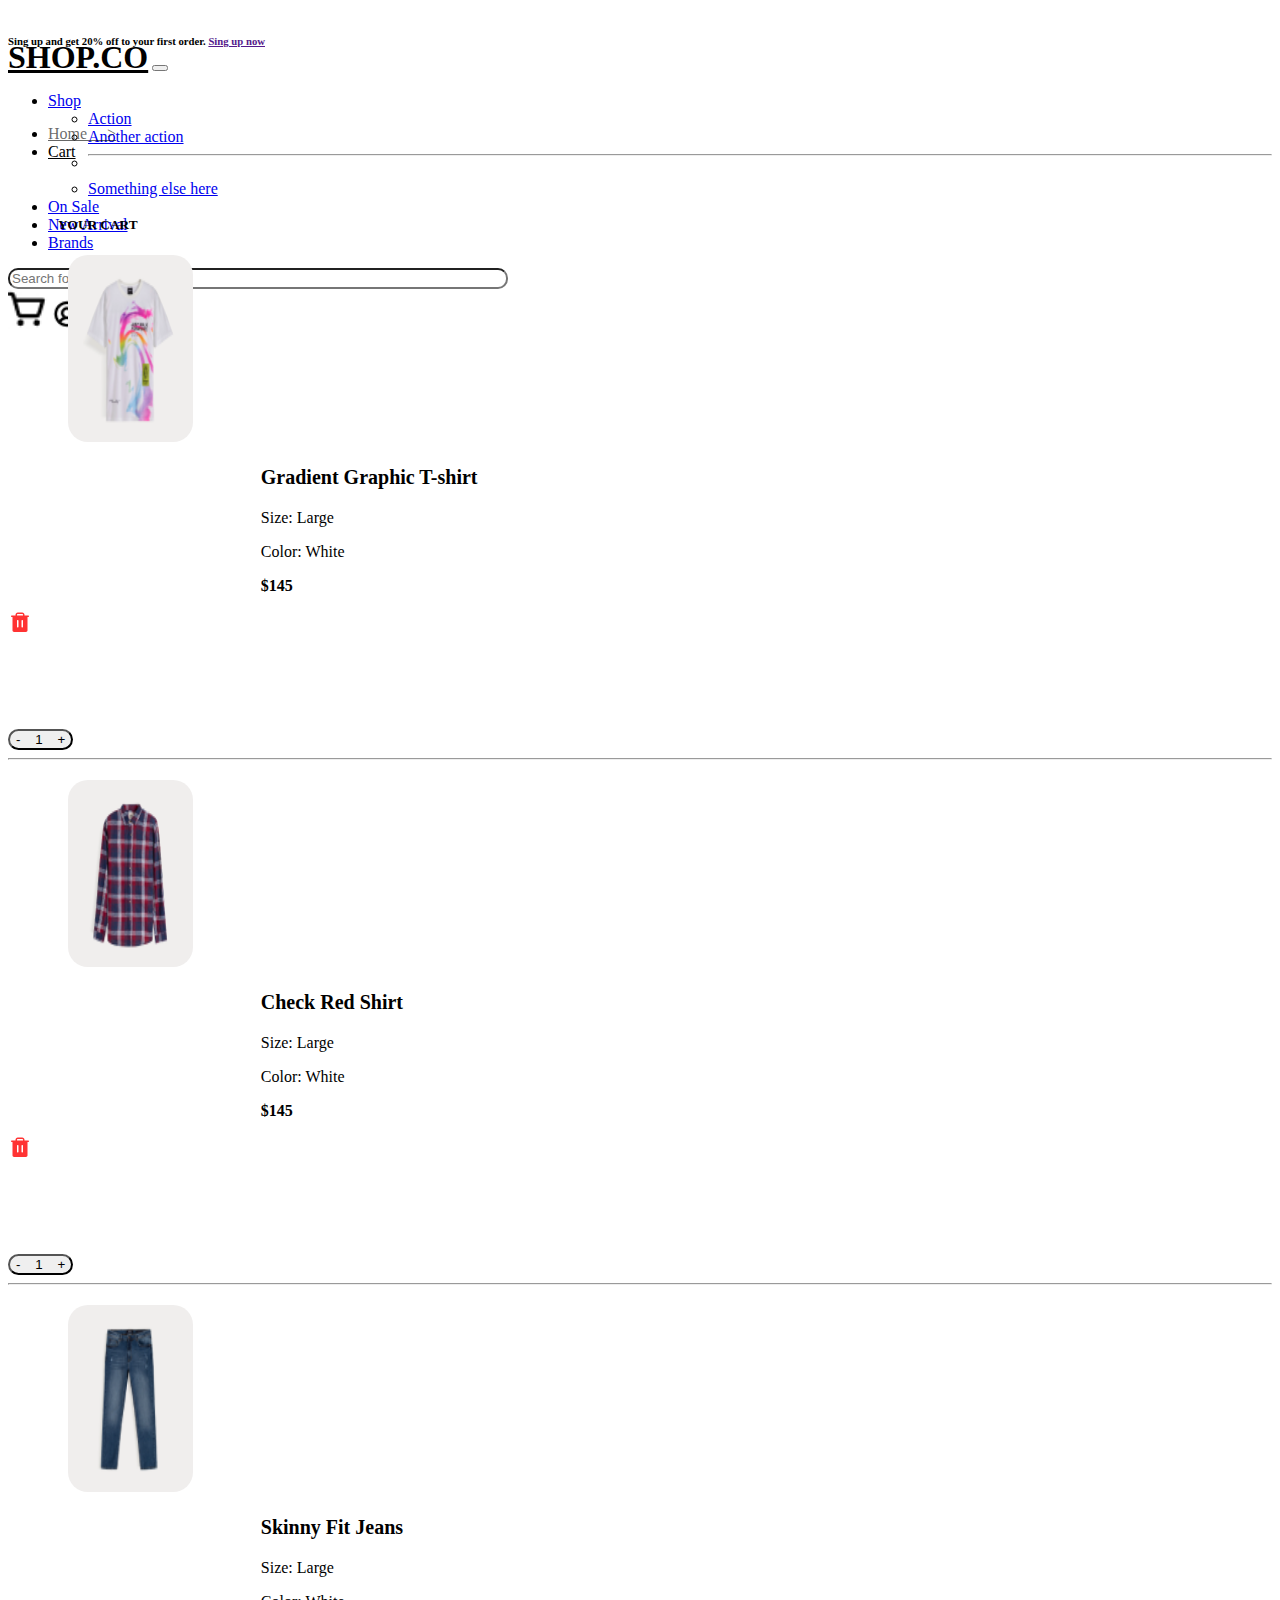
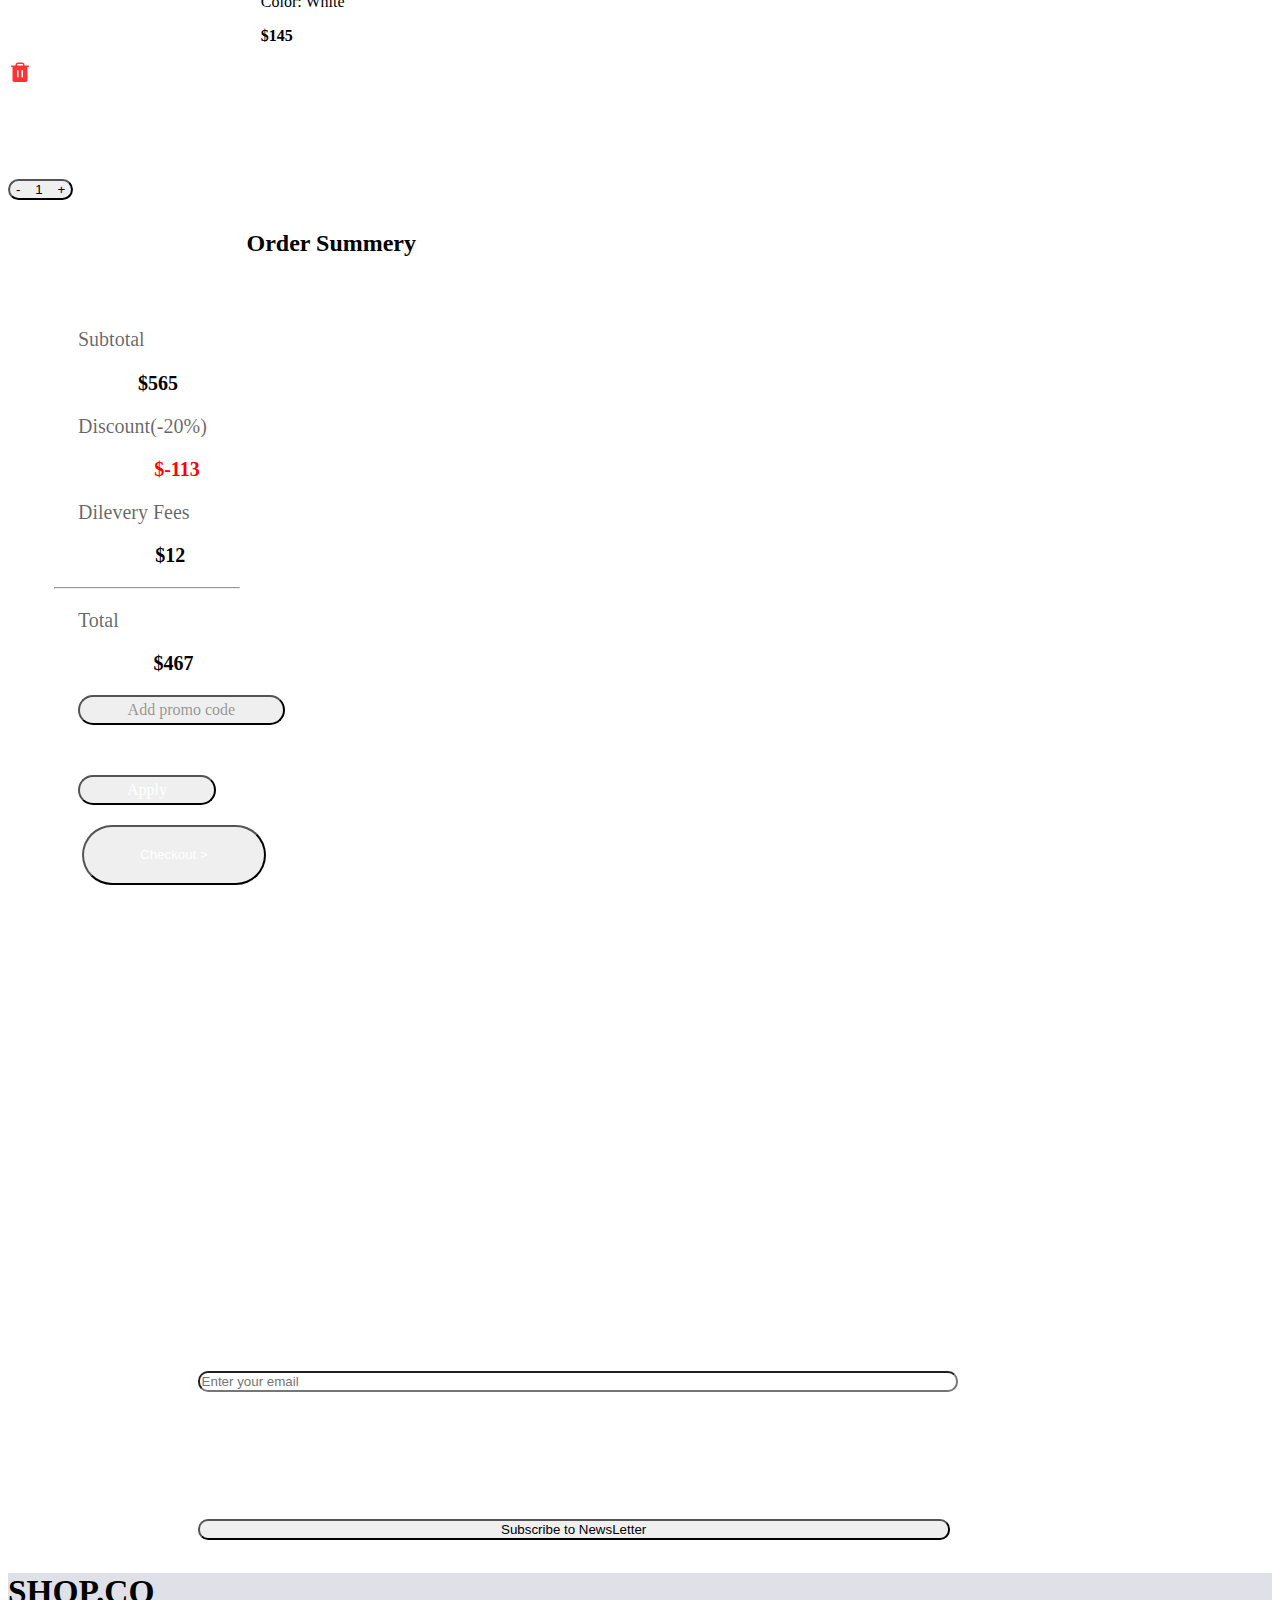
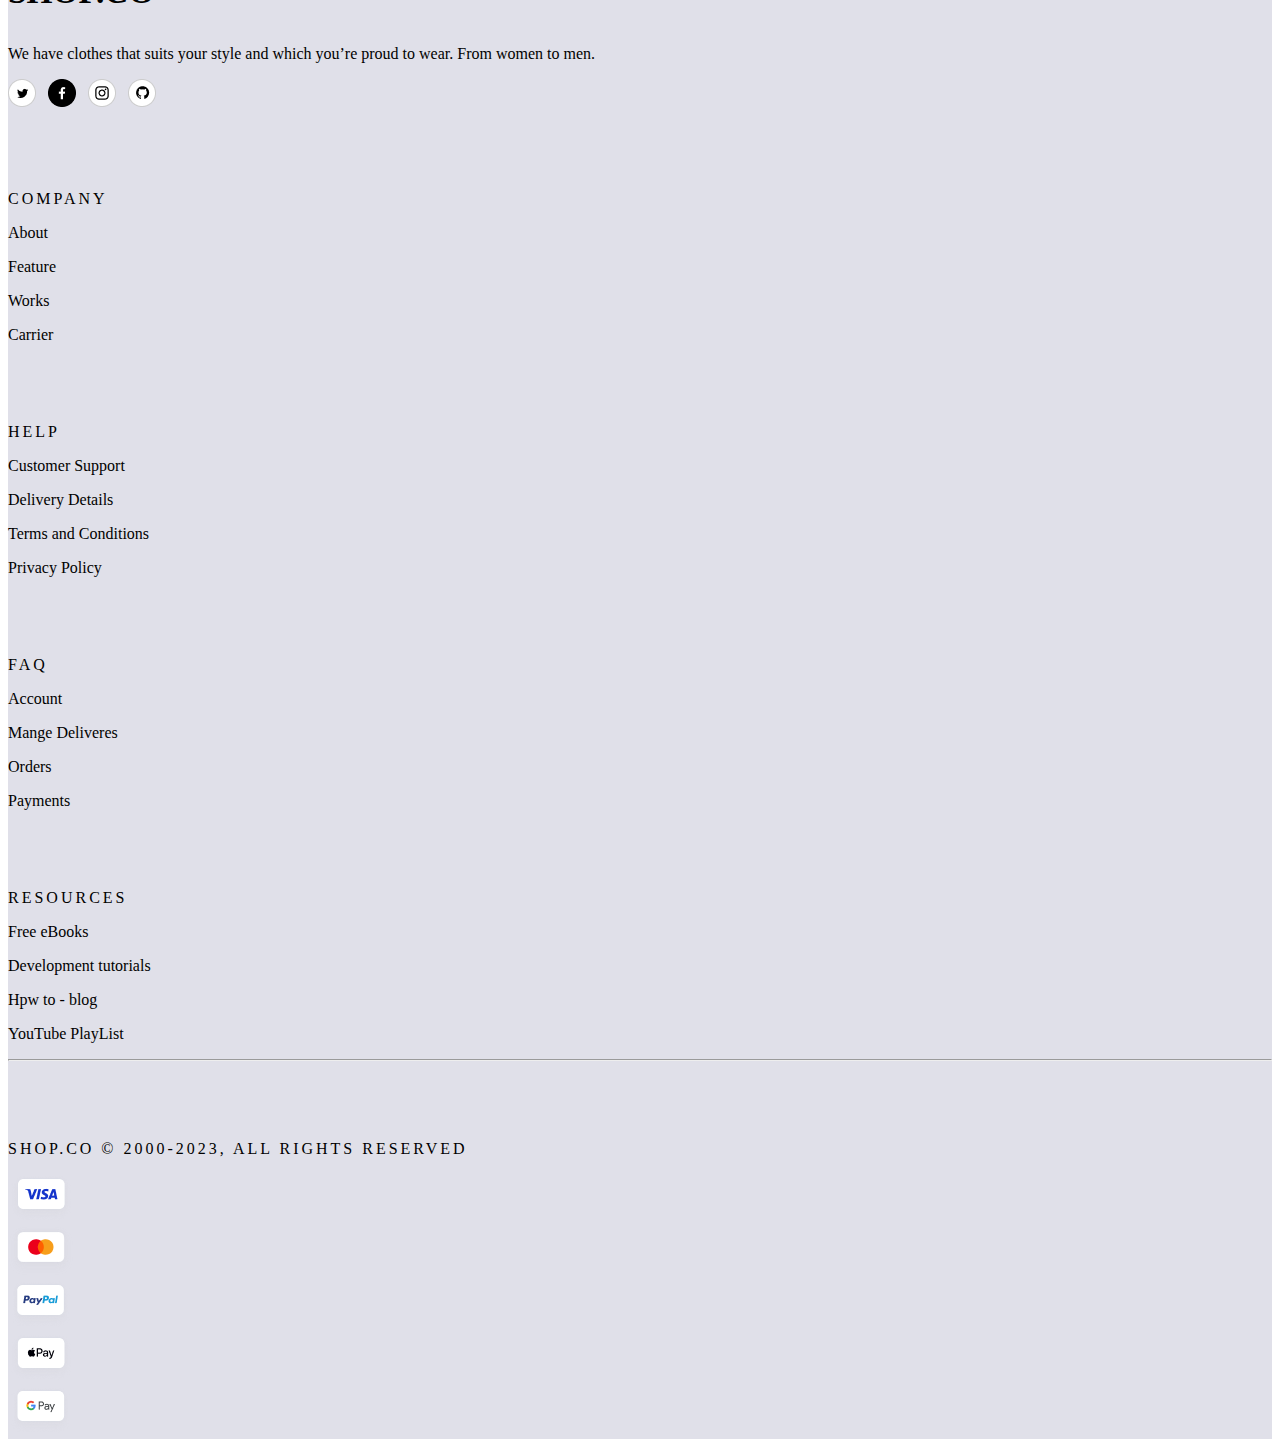
<file: Cart/cart.html>
<!DOCTYPE html>
<html lang="en">
<head>
    <meta charset="UTF-8">
    <meta name="viewport" content="width=device-width, initial-scale=1.0">
    <title>Cart Page</title>
    <link href="https://cdn.jsdelivr.net/npm/bootstrap@5.3.1/dist/css/bootstrap.min.css" rel="stylesheet" integrity="sha384-4bw+/aepP/YC94hEpVNVgiZdgIC5+VKNBQNGCHeKRQN+PtmoHDEXuppvnDJzQIu9" crossorigin="anonymous">
<link href="/home/home.css" rel="stylesheet">
</head>
<body class="container-fluid">
    <div class="row text-center bg-dark text-light singup ">
        <div class="col-lg-12 text-center bg-dark text-light singup">
             <h6>Sing up and get 20% off to your first order. <a href="">Sing up now</a></h6>
         </div>
  </div>

  <nav class="navbar navbar-expand-sm navbar-light bg-light">
            
    <a class="navbar-brand shopcss" href="#"><b>SHOP.CO</b></a>
    <button class="navbar-toggler" type="button" data-bs-toggle="collapse" data-bs-target="#navbarSupportedContent" aria-controls="navbarSupportedContent" aria-expanded="false" aria-label="Toggle navigation">
        <span class="navbar-toggler-icon"></span>
    </button>
    <div class="collapse navbar-collapse" id="navbarSupportedContent">
        <ul class="navbar-nav me-auto mb-2 mb-lg-0">
            <li class="nav-item dropdown">
                <a class="nav-link dropdown-toggle" href="#" role="button" data-bs-toggle="dropdown" aria-expanded="false">
                    Shop
                </a>
                <ul class="dropdown-menu">
                    <li><a class="dropdown-item" href="#">Action</a></li>
                    <li><a class="dropdown-item" href="#">Another action</a></li>
                    <li><hr class="dropdown-divider"></li>
                    <li><a class="dropdown-item" href="#">Something else here</a></li>
                </ul>
            </li>
            <li class="nav-item">
                <a class="nav-link " aria-current="page" href="#">On Sale</a>
                
            </li>
            <li class="nav-item">
                <a class="nav-link" href="#">New Arrival</a>
            </li>
            <li class="nav-item">
                <a class="nav-link" href="#">Brands</a>
            </li>

           
        </ul>
        <form class="d-flex" role="search">
            <input class="form-control me-2 search" type="search" placeholder="Search for product" aria-label="Search ">
        </form>
        <img src="/icons/basket.jpg" class="basket img-fluid"  alt="image">
        <img src="/icons/login.jpg" class="login img-fluid"  alt="image">
    </div>

    

</nav>

<nav class="navbar navbar-expand-lg navbar-light ">
    
   
    <div class="collapse navbar-collapse" id="navbarNav">
      <ul class="navbar-nav">
        
        <li class="nav-item">
          <a class="nav-link" href="#" style="color: rgba(0, 0, 0, 0.60);
         
          font-family: Satoshi;
          font-size: 16px;
          font-style: normal;
          font-weight: 400;
          line-height: normal;">Home &nbsp;&nbsp;&nbsp; ></a>
        </li>
        <li class="nav-item">
          <a class="nav-link" href="#" style="color: #000;
          font-family: Satoshi;
          font-size: 16px;
          font-style: normal;
          font-weight: 400;
          line-height: normal;">Cart</a>
        </li>
        
      </ul>
    </div>
  </nav>
<div>
<h5><p class="cart b-dark" style="margin-top:1%; padding-left: 50px;"><b>YOUR CART</b></p></h5>
</div>


<div class="container-fluid" >
    <div class="row">

<div class="col-md-6  border border-primery"  >
    <div class="row">
<div class="col-md-2">
<img src="/Cart/images/gradient.png"  style="width: 125px;
height: 187px; margin-left: 60px; border-radius: 20px; ">

</div>
<div class="col-md-8" style="padding-left:20%;">
    <p style="color: #000;

    font-family: Satoshi;
    font-size: 20px;
    font-style: normal;
    font-weight: 700;
    line-height: normal;">Gradient Graphic T-shirt</p>
    <p> Size: Large</p>
    <p>Color: White</p>
    <p><b>$145</b></p>

</div>

<div class="col-md-2 ">
    <IMG src="/Cart/logo/Frame (3).svg">
        <br>
        <br>
        <br><br><br>
        <br>
        <button style="border-radius: 20px;">-&nbsp;&nbsp;&nbsp; 1 &nbsp;&nbsp;&nbsp;+</button>
    </div>
<hr>

</div>

<div class="row" style="margin-top: 20px;">
    <div class="col-md-2">
    <img src="/Cart/images/check.png"  style="width: 125px;
    height: 187px; margin-left: 60px; border-radius: 20px;">
    
    </div>
    <div class="col-md-8" style="padding-left:20%;">
        <p style="color: #000;
    
        font-family: Satoshi;
        font-size: 20px;
        font-style: normal;
        font-weight: 700;
        line-height: normal; ">Check Red Shirt</p>
        <p> Size: Large</p>
        <p>Color: White</p>
        <p><b>$145</b></p>
    
    </div>
    
    <div class="col-md-2 ">
        <IMG src="/Cart/logo/Frame (3).svg" style="">
            <br>
            <br>
            <br><br><br>
            <br>
            <button style="border-radius: 20px;">-&nbsp;&nbsp;&nbsp; 1 &nbsp;&nbsp;&nbsp;+</button>
            
        </div>

    <hr>
</div>
    <div class="row" style="margin-top: 20px;">
        <div class="col-md-2">
        <img src="/Cart/images/jeans.png"  style="width: 125px;
        height: 187px; margin-left: 60px; border-radius: 20px;">
        
        </div>
        <div class="col-md-8" style="padding-left:20%;">
            <p style="color: #000;
        
            font-family: Satoshi;
            font-size: 20px;
            font-style: normal;
            font-weight: 700;
            line-height: normal;">Skinny Fit Jeans </p>
            <p> Size: Large</p>
            <p>Color: White</p>
            <p><b>$145</b></p>
        
        </div>
        
        <div class="col-md-2 ">
            <IMG src="/Cart/logo/Frame (3).svg" style="margin-right:30%;">
                <br>
                <br>
                <br><br><br>
                <br>
                <button style="border-radius: 20px;">-&nbsp;&nbsp;&nbsp; 1 &nbsp;&nbsp;&nbsp;+</button>
            </div>
</div>


</div>

<!-- <div class="col-md-6">
    <div class="row">
    <div class="col-md-6">
        <div class="row">
    <p style="margin-left: 30%; margin-top:10px ; color: #000;
    font-family: Satoshi;
    font-size: 24px;
    font-style: normal;
    font-weight: 700;
    line-height: normal;">Order Summery</p>
    

    <p style="color: rgba(0, 0, 0, 0.60);
    font-family: Satoshi;
    font-size: 20px;
    font-style: normal;
    font-weight: 400;
    line-height: normal; margin-left: 40px;" >Subtotal &nbsp;&nbsp;&nbsp;&nbsp;&nbsp;&nbsp;&nbsp;&nbsp;&nbsp;&nbsp;&nbsp;&nbsp;&nbsp;&nbsp;&nbsp;&nbsp;&nbsp;&nbsp; $250 </p>

    
        </div>
    </div>
    <hr>
</div>



</div> -->
<div class="col-md-6  border border-primery"  style="display: flex;
width: 715px;
padding: 20px 24px;
flex-direction: column;
align-items: flex-start;
gap: 24px;"  >
    <p style="margin-left: 30%; margin-top:10px ; color: #000;
    font-family: Satoshi;
    font-size: 24px;
    font-style: normal; 
    font-weight: 700;
    line-height: normal;">Order Summery</p> 
    

    <div class="row">
<div class="col-md-6">
<p  style="color: rgba(0, 0, 0, 0.60);

font-family: Satoshi;
font-size: 20px;
font-style: normal;
font-weight: 400;
line-height: normal; margin-left: 20%; margin-top: 10%;">Subtotal</p>

</div>
<div class="col-md-6" style="padding-left:10%;">
   
    <p style="color: #000;

    text-align: right;
    font-family: Satoshi;
    font-size: 20px;
    font-style: normal;
    font-weight: 700;
    line-height: normal; margin-right: 40.5%; margin-top: 10%; "  >$565</p>
   
</div>

<div class="row">
    <div class="col-md-6">
    <p  style="color: rgba(0, 0, 0, 0.60);
    
    font-family: Satoshi;
    font-size: 20px;
    font-style: normal;
    font-weight: 400;
    line-height: normal; margin-left: 20%;">Discount(-20%)</p>
    
    </div>
    <div class="col-md-6" style="padding-left:10%;">
       
        <p style="color: #000;
    
        text-align: right;
        font-family: Satoshi;
        font-size: 20px;
        font-style: normal;
        font-weight: 700;
        line-height: normal; margin-right: 30%; color: red; " >$-113</p>
       
    </div>



</div>
<div class="row">
    <div class="col-md-6">
    <p  style="color: rgba(0, 0, 0, 0.60);
    
    font-family: Satoshi;
    font-size: 20px;
    font-style: normal;
    font-weight: 400;
    line-height: normal; margin-left: 20%;">Dilevery Fees</p>
    
    </div>
    <div class="col-md-6" style="padding-left:10%;">
       
        <p style="color: #000;
    
        text-align: right;
        font-family: Satoshi;
        font-size: 20px;
        font-style: normal;
        font-weight: 700;
        line-height: normal; margin-right:37%; " > $12</p>
</div>
</div>
<hr width="80%">
<div class="row">
    <div class="col-md-6">
    <p  style="color: rgba(0, 0, 0, 0.60);
    
    font-family: Satoshi;
    font-size: 20px;
    font-style: normal;
    font-weight: 400;
    line-height: normal; margin-left: 20%;">Total</p>
    
    </div>
    <div class="col-md-6" style="padding-left:10%;">
       
        <p style="color: #000;
    
        text-align: right;
        font-family: Satoshi;
        font-size: 20px;
        font-style: normal;
        font-weight: 700;
        line-height: normal; margin-right:33%; " >$467</p>
</div>
</div>


<div class="row">
    <div class="col-md-6">
        <button style="color: rgba(0, 0, 0, 0.40);
        font-family: Satoshi;
        font-size: 16px;
        font-style: normal;
        font-weight: 400;
        line-height: normal;margin-left: 20%; border-radius: 20px; width: 90%; height:30px  ; margin-bottom: 50px;">Add promo code</button>

    
    </div>
    <div class="col-md-6">
       <button style="color: #FFF;

       font-family: Satoshi;
       font-size: 16px;
       font-style: normal;
       font-weight: 500;
       line-height: normal; margin-left:20%; width: 60%; border-radius: 20px; height:30px ; " class="bg-dark" >Apply</button>
       
</div>
</div>
<button class="bg-dark " style="border-radius: 62px;
color: #FFF;
height: 60px;
padding: 16px 54px;
justify-content: center;
align-items: center;
gap: 12px;
flex-shrink: 0;
align-self: stretch;margin-top: 20Px  ; width: 80%; margin-left: 50px; ">Checkout > </button>
<div>
</div></div>
</div>
</div>

<div class="container mt-5">
    <div class="row bg-dark" style="border-radius: 10px;">
        <div class="col-md-6" >
            <p class="uptodate">STAY UP TO DATE ABOUT OUR LATEST OFFER</p>
        </div>
    
        <div class="col-md-6">
            <div class="row emailrow" >
              <input type="email" placeholder="Enter your email" class="input">
            </div>
    
            <div class="row emailrow">
              <button class="input">Subscribe to NewsLetter</button>
            </div>
        </div>
    </div>
    </div>
    <div class="container-fluid">
    
        <div class="row footer">
    
          <div class="col-md-2 offset-md-1">
             <p class="shp">SHOP.CO</p>
             <p>We have clothes that suits your style and which you’re proud to wear. From women to men.</p>
             <img src="/logos__/Social.png" alt="check your network">
          </div>
    
          <div class="col-md-2">
            <p class="comp">COMPANY</p>
            <p>About</p>
            <p>Feature</p>
            <p>Works</p>
            <p>Carrier</p>
          </div>
    
          <div class="col-md-2">
            <p class="comp">HELP</p>
            <p>Customer Support</p>
            <p>Delivery Details</p>
            <p>Terms and Conditions</p>
            <p>Privacy Policy</p>
          </div>
    
          <div class="col-md-2">
            <p class="comp">FAQ</p>
            <p>Account</p>
            <p>Mange Deliveres</p>
            <p>Orders</p>
            <p>Payments</p>
          </div>
    
          <div class="col-md-2">
            <p class="comp">RESOURCES</p>
            <p>Free eBooks</p>
            <p>Development tutorials </p>
            <p>Hpw to - blog</p>
            <p>YouTube PlayList</p>
          </div>
           <hr>
          <div class="row">
            <div class="col-md-5 offset-md-1">
                <p class="comp">Shop.co © 2000-2023, All Rights Reserved</p>
            </div>
    
            <div class="col-md-4 offset-md-2">
              <div class="row">
    
                <div class="col-md-2">
                  <img src="/logos__/visa.png" alt="check your network">
                </div>
    
                <div class="col-md-2">
                    <img src="/logos__/master.svg" alt="check your network">
                  </div>
    
                  <div class="col-md-2">
                    <img src="/logos__/paypal.png" alt="check your network">
                  </div>
    
                  <div class="col-md-2">
                    <img src="/logos__/applepay.png" alt="check your network">
                  </div>
    
                  <div class="col-md-2">
                    <img src="/logos__/gpay.png" alt="check your network">
                  </div>
              </div>
            </div>
          </div>
    
        </div>
    
       
    </div>
</body>
</html>
</file>
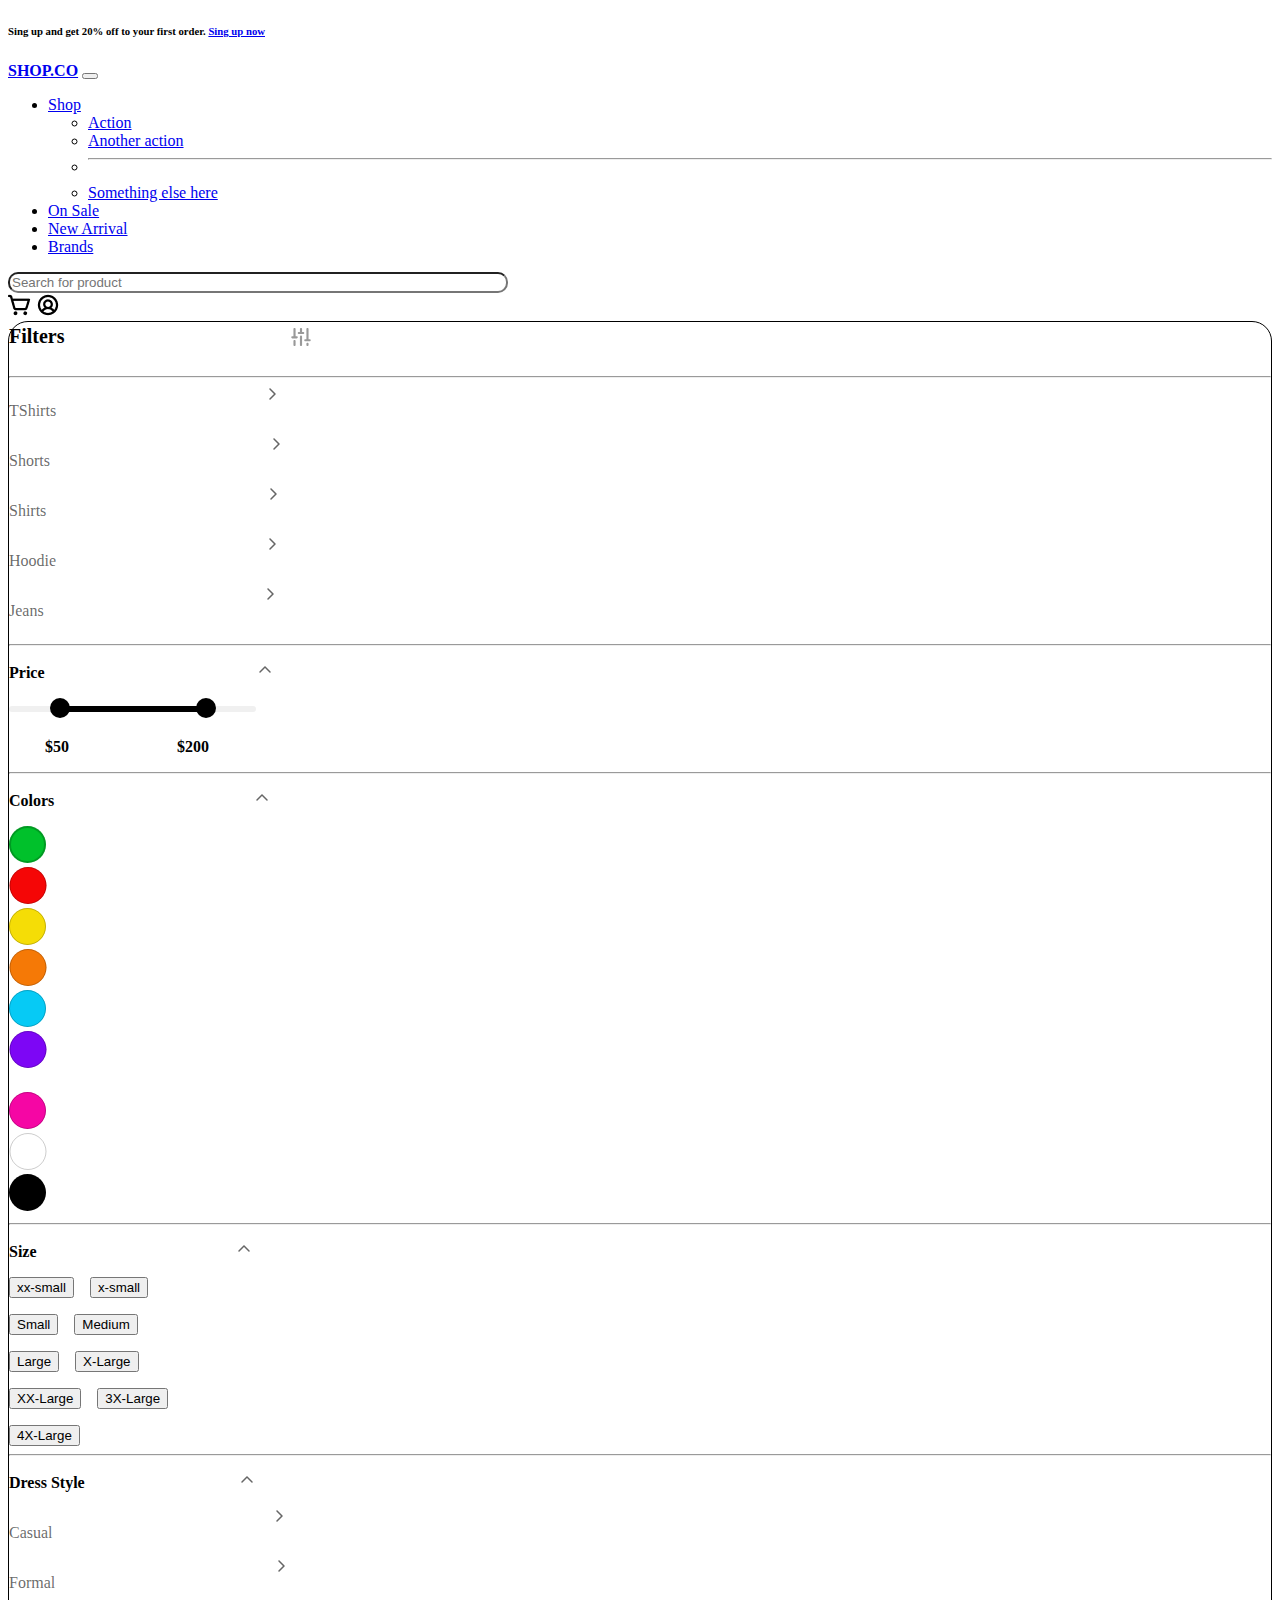
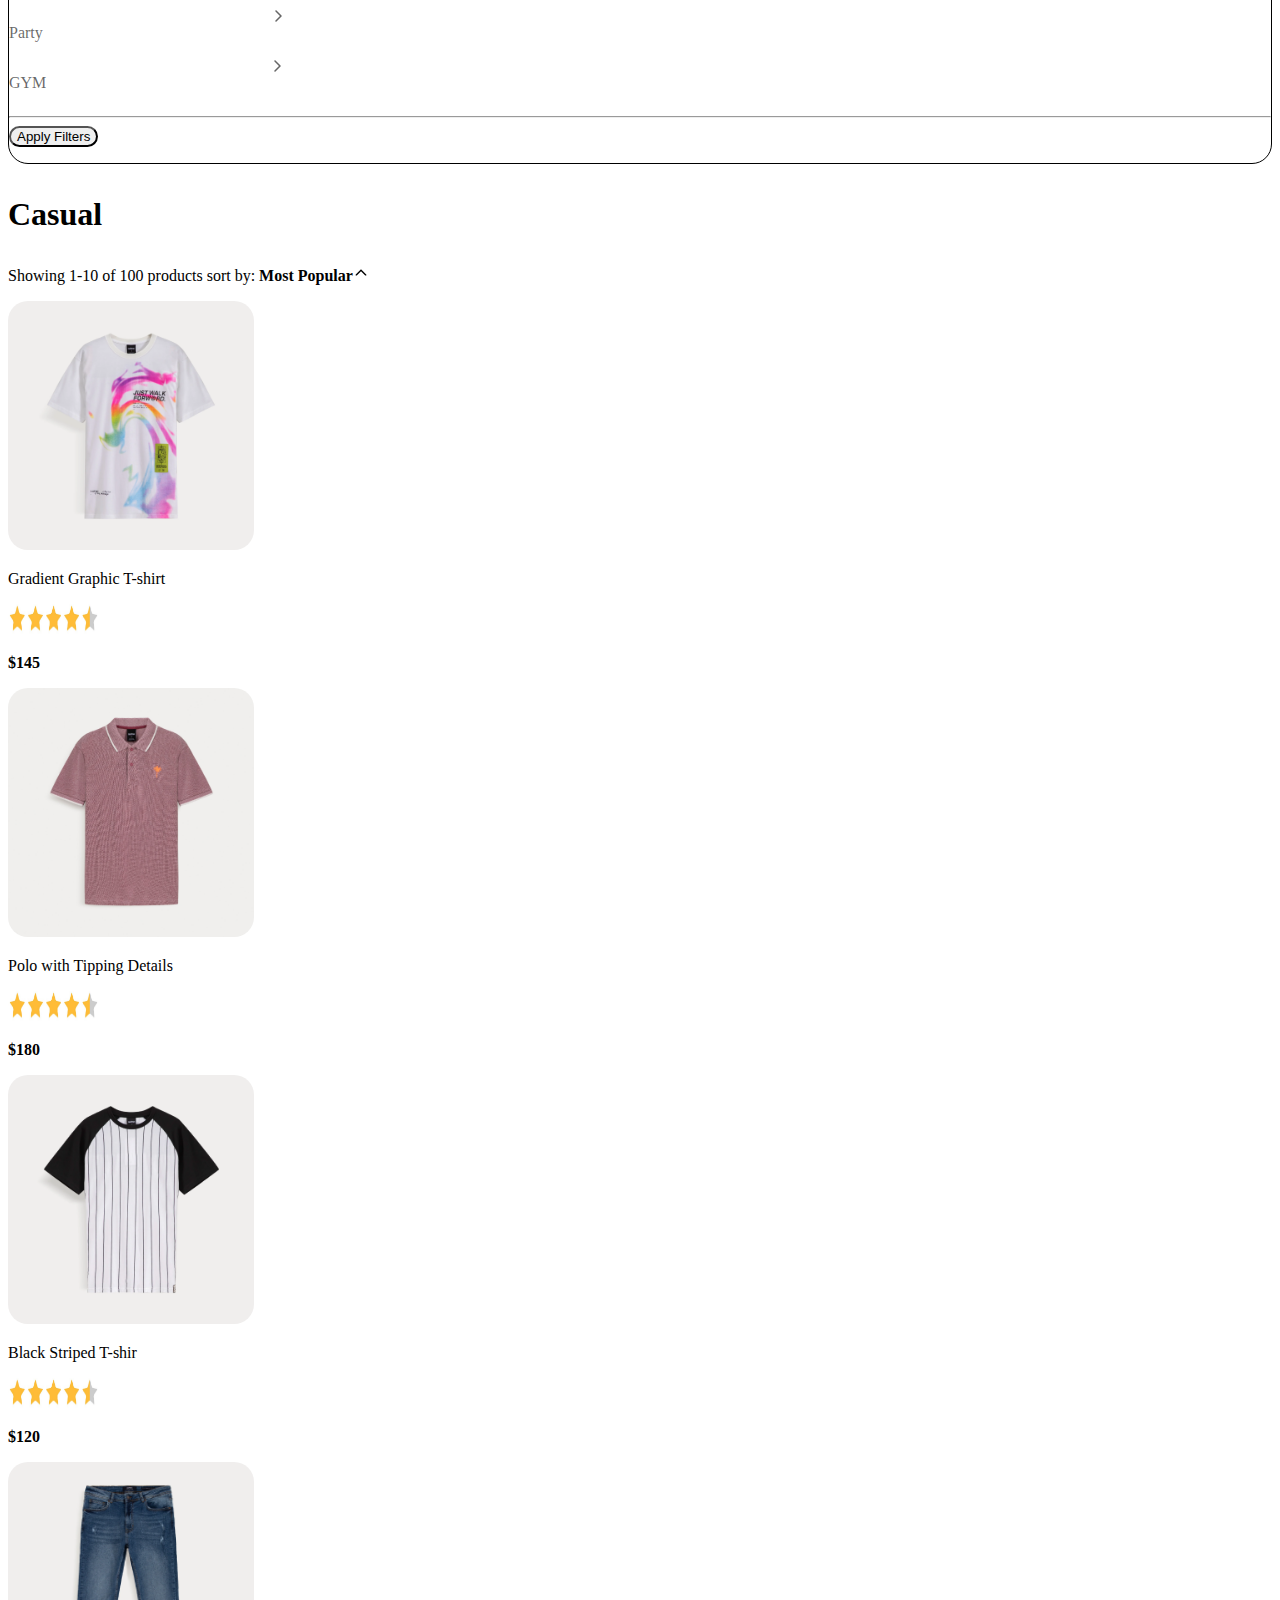
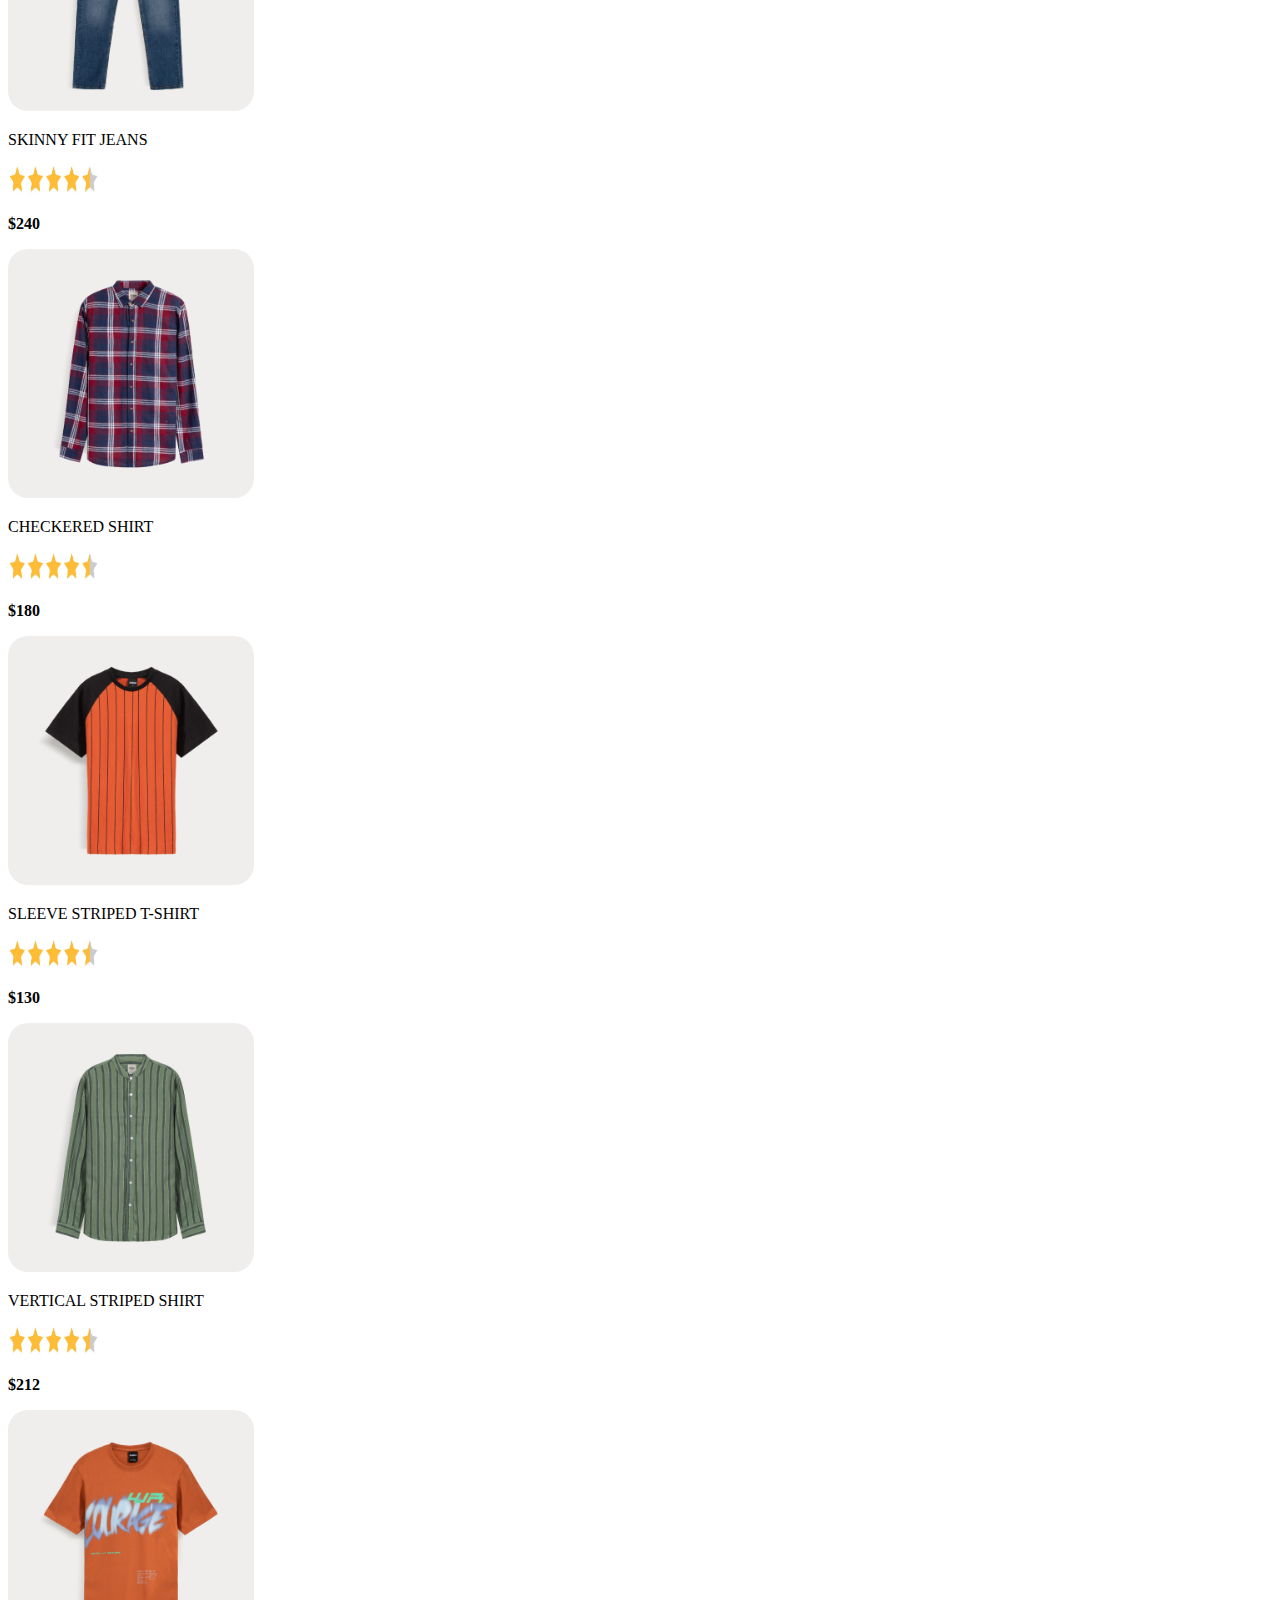
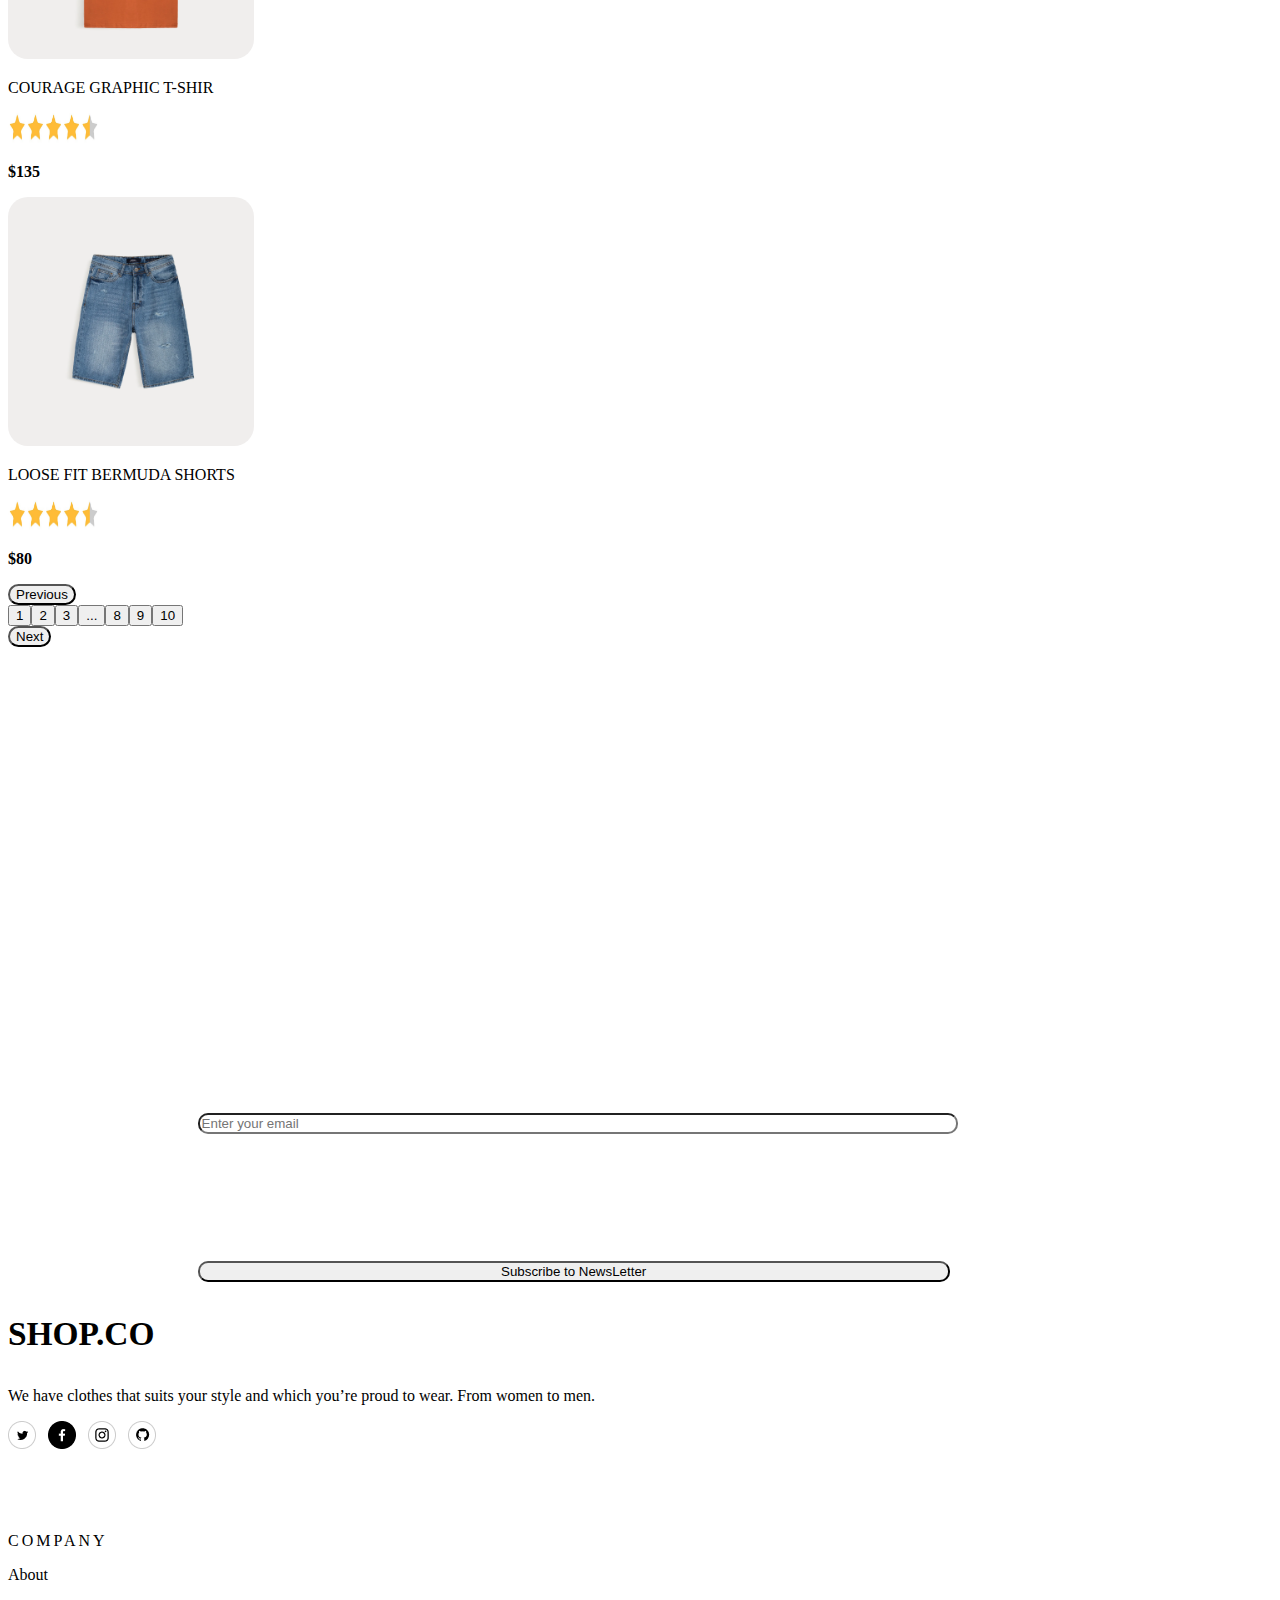
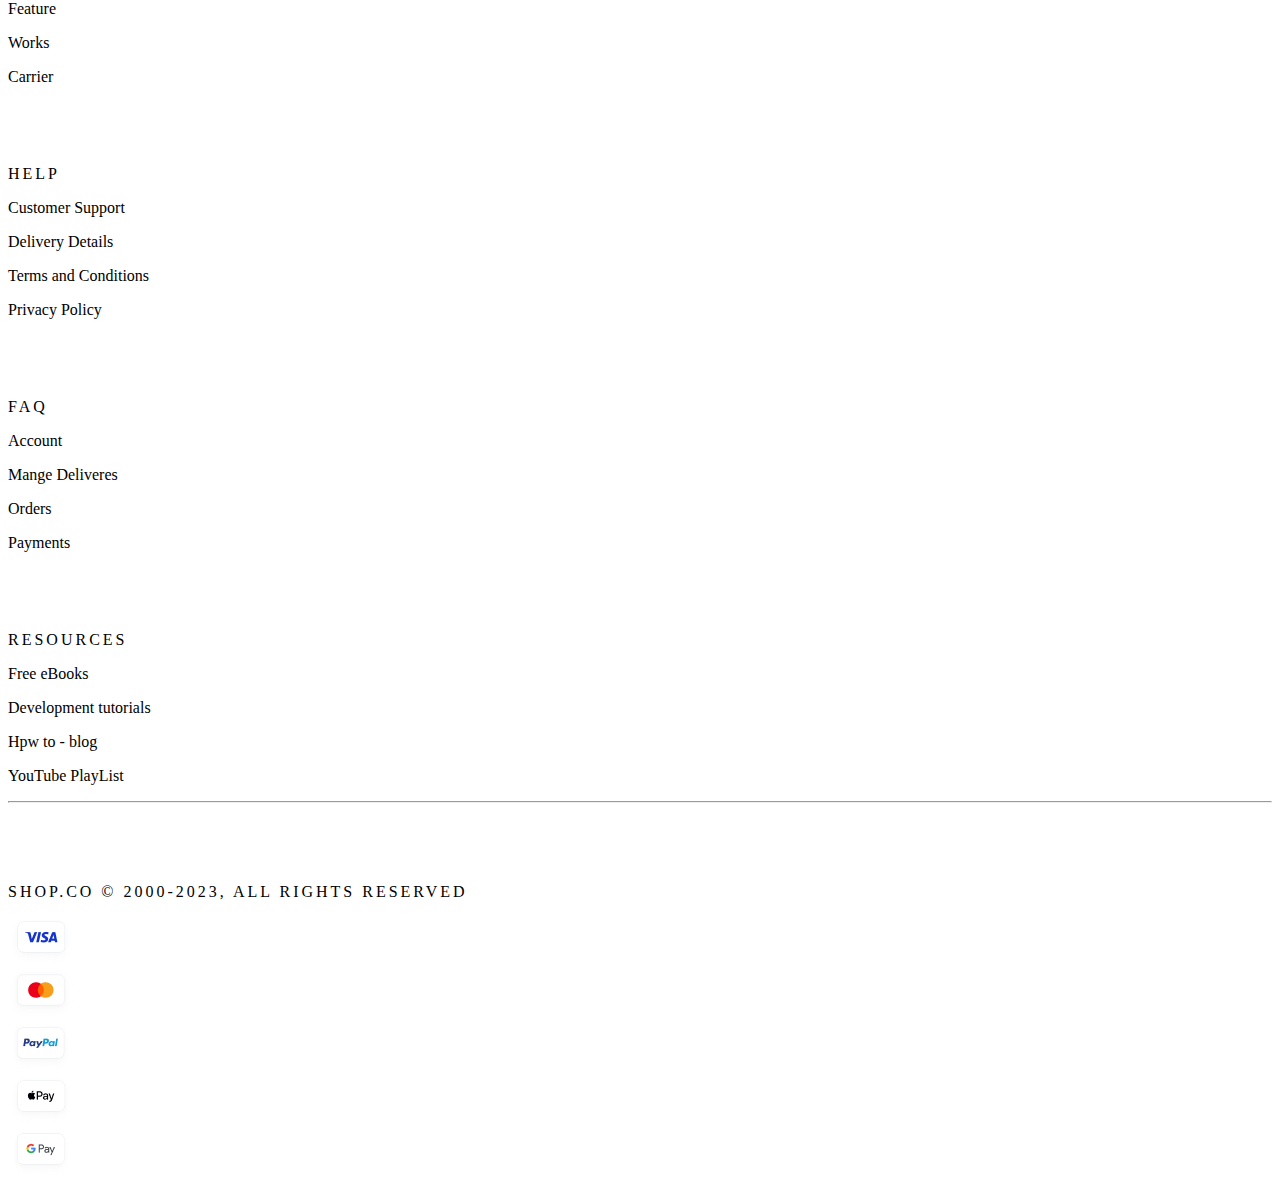
<file: Casual/casual.html>
<!DOCTYPE html>
<html lang="en">
<head>
    <meta charset="UTF-8">
    <meta name="viewport" content="width=device-width, initial-scale=1.0">
    <title>Casual</title>
    <link href="https://cdn.jsdelivr.net/npm/bootstrap@5.3.1/dist/css/bootstrap.min.css" rel="stylesheet" integrity="sha384-4bw+/aepP/YC94hEpVNVgiZdgIC5+VKNBQNGCHeKRQN+PtmoHDEXuppvnDJzQIu9" crossorigin="anonymous">
<link href="/Casual/catagory.css" rel="stylesheet">
</head>
<body class="container-fluid">
    <div class="row text-center bg-dark text-light singup ">
        <div class="col-lg-12 text-center bg-dark text-light singup">
             <h6>Sing up and get 20% off to your first order. <a href="/Cart/cart.html">Sing up now</a></h6>
         </div>
  </div>

  <nav class="navbar navbar-expand-sm navbar-light bg-light">
            
    <a class="navbar-brand shopcss" href="#"><b>SHOP.CO</b></a>
    <button class="navbar-toggler" type="button" data-bs-toggle="collapse" data-bs-target="#navbarSupportedContent" aria-controls="navbarSupportedContent" aria-expanded="false" aria-label="Toggle navigation">
        <span class="navbar-toggler-icon"></span>
    </button>
    <div class="collapse navbar-collapse" id="navbarSupportedContent">
        <ul class="navbar-nav me-auto mb-2 mb-lg-0">
            <li class="nav-item dropdown">
                <a class="nav-link dropdown-toggle" href="#" role="button" data-bs-toggle="dropdown" aria-expanded="false">
                    Shop
                </a>
                <ul class="dropdown-menu">
                    <li><a class="dropdown-item" href="#">Action</a></li>
                    <li><a class="dropdown-item" href="#">Another action</a></li>
                    <li><hr class="dropdown-divider"></li>
                    <li><a class="dropdown-item" href="#">Something else here</a></li>
                </ul>
            </li>
            <li class="nav-item">
                <a class="nav-link " aria-current="page" href="#">On Sale</a>
                
            </li>
            <li class="nav-item">
                <a class="nav-link" href="#">New Arrival</a>
            </li>
            <li class="nav-item">
                <a class="nav-link" href="#">Brands</a>
            </li>

           
        </ul>
        <form class="d-flex" role="search">
            <input class="form-control me-2 search" type="search" placeholder="Search for product" aria-label="Search ">
        </form>
        <img src="/icons/basket.jpg" class="basket img-fluid"  alt="image">
        <img src="/icons/login.jpg" class="login img-fluid"  alt="image">
    </div>

    

  </nav>


  

  <div class="container">
  
    <div class="row">

        <!-- Left Side bar -->
       <div class="col-md-3" style="border: 1px solid black; border-radius: 20px;">

          <div class="row">
             <div class="col-md-12" style="display: flex;">
               <p class="filters">Filters</p>
               <img src="/Casual/icon/Frame.svg" class="frame" alt="">
             </div>
             <hr>
          </div>
          
          <div class="row">

            <div class="row">
               <div class="col-md-12" style="display: flex;">
                   <p class="T-shirts">TShirts</p>
                   <img src="/Casual/icon/right arrow.svg" class="right-arrow1" alt="">
               </div>
            </div>

            <div class="row">
               <div class="col-md-12" style="display: flex;">
                   <p class="T-shirts">Shorts</p>
                   <img src="/Casual/icon/right arrow.svg" class="right-arrow2" alt="">
               </div>
            </div>

            <div class="row">
               <div class="col-md-12" style="display: flex;">
                   <p class="T-shirts">Shirts</p>
                   <img src="/Casual/icon/right arrow.svg" class="right-arrow3" alt="">
               </div>
            </div>

            <div class="row">
               <div class="col-md-12" style="display: flex;">
                   <p class="T-shirts">Hoodie</p>
                   <img src="/Casual/icon/right arrow.svg" class="right-arrow4" alt="">
               </div>
            </div>

            <div class="row">
               <div class="col-md-12" style="display: flex;">
                   <p class="T-shirts">Jeans</p>
                   <img src="/Casual/icon/right arrow.svg" class="right-arrow5" alt="">
               </div>
            </div>
             <hr>
          </div>
          
          <div class="row">
              <p class="Price"><b>Price </b> <img src="/Casual/icon/right arrow.svg"class="arrow-upword" alt=""></p>
              <img src="/Casual/icon/price variation.svg" alt="">
              <p> &nbsp;&nbsp;&nbsp;&nbsp;&nbsp;&nbsp;&nbsp;&nbsp;&nbsp;<b>$50</b>&nbsp;&nbsp;&nbsp;&nbsp;&nbsp;&nbsp;&nbsp;&nbsp;&nbsp;&nbsp;&nbsp;&nbsp;&nbsp;&nbsp;&nbsp;&nbsp;&nbsp;&nbsp;&nbsp;&nbsp;&nbsp;&nbsp;&nbsp;&nbsp;&nbsp;&nbsp;&nbsp;<b>$200</b> </p>
              <hr>
          </div>

        <div class="row">
           <p class="Price"><b>Colors </b> <img src="/Casual/icon/right arrow.svg" class="arrow-upword1" alt=""></p>
        </div>
          
         <div class="row">
           <div class="col-2 offset-md-1">
               <img src="/Casual/icon/green.svg" alt="">
           </div>

           <div class="col-2">
               <img src="/Casual/icon/red.svg" alt="">
           </div>

           <div class="col-2">
               <img src="/Casual/icon/yellow.svg" alt="">
           </div>

           <div class="col-2">
               <img src="/Casual/icon/orange.svg" alt="">
           </div>

           <div class="col-2">
               <img src="/Casual/icon/blue.svg" alt="">
           </div>
         </div>

         <div class="row mt-2">
           <div class="col-2 offset-md-1">
               <img src="/Casual/icon/dark blue.svg" alt="">
           </div>

           <div class="col-2">
               <img src="/Casual/icon/nevy blue.svg" alt="blue ">
           </div>

           <div class="col-2">
               <img src="/Casual/icon/pink.svg" alt="">
           </div>

           <div class="col-2">
               <img src="/Casual/icon/white.svg" alt="">
           </div>

           <div class="col-2">
               <img src="/Casual/icon/black.svg" alt="">
           </div>
         </div>
          <hr>

          <div class="row">
            <p class="Price"><b>Size </b> <img src="/Casual/icon/right arrow.svg" class="arrow-upword1" alt=""></p>
          </div>

          <div class="row">
            <div class="col-md-12" style="display: flex;">
               <button class="btn btn-light">xx-small</button>
               <button class="btn btn-light" style="margin-left: 1rem;">x-small</button>
            </div>
          </div>  

          <div class="row" style="margin-top: 1rem;">
           <div class="col-md-12" style="display: flex;">
              <button class="btn btn-light">Small</button>
              <button class="btn btn-light" style="margin-left: 1rem;">Medium</button>
           </div>
         </div> 

         <div class="row" style="margin-top: 1rem;">
           <div class="col-md-12" style="display: flex;">
              <button class="btn btn-dark">Large</button>
              <button class="btn btn-light" style="margin-left: 1rem;">X-Large</button>
           </div>
         </div> 

         <div class="row" style="margin-top: 1rem;">
           <div class="col-md-12" style="display: flex;">
              <button class="btn btn-light">XX-Large</button>
              <button class="btn btn-light" style="margin-left: 1rem;">3X-Large</button>
           </div>
         </div> 

         <div class="row" style="margin-top: 1rem;">
           <div class="col-md-12" style="display: flex;">
              <button class="btn btn-light">4X-Large</button>
           </div>
         </div> 
         <hr>
         
         <div class="row">
           <p class="Price"><b>Dress Style </b> <img src="/Casual/icon/right arrow.svg" class="arrow-upword2" alt=""></p>
         </div>
          
         <div class="row">

           <div class="row">
              <div class="col-md-12" style="display: flex;">
                  <p class="T-shirts">Casual</p>
                  <img src="/Casual/icon/right arrow.svg" class="right-arrow6" alt="">
              </div>
           </div>

           <div class="row">
              <div class="col-md-12" style="display: flex;">
                  <p class="T-shirts">Formal</p>
                  <img src="/Casual/icon/right arrow.svg" class="right-arrow7" alt="">
              </div>
           </div>

           <div class="row">
              <div class="col-md-12" style="display: flex;">
                  <p class="T-shirts">Party</p>
                  <img src="/Casual/icon/right arrow.svg" class="right-arrow8" alt="">
              </div>
           </div>

           <div class="row">
              <div class="col-md-12" style="display: flex;">
                  <p class="T-shirts">GYM</p>
                  <img src="/Casual/icon/right arrow.svg" class="right-arrow9" alt="">
              </div>
           </div>
               <hr>

                  <div class="row">
                    <button class="btn btn-dark btn1">Apply Filters</button>
                  </div>

          </div>
        </div>

        <!-- Right Side Bar -->
       <div class="col-md-9">

         <div class="row">

           <div class="col-md-2">
               <p class="casual">Casual</p>
           </div>
            
           <div class="col-md-4 offset-md-6">
               <p>Showing 1-10 of 100 products sort by: <b>Most Popular</b><img src="/Casual/icon/upper arrow.svg" class="down-arrow" alt=""></p>
           </div>

         </div>

         <div class="row">

           <div class="col-md-4">
              <img src="/Casual/images/Gradient Graphic T-shirt.png" class="image1" alt="">
              <p>Gradient Graphic T-shirt</p>
              <img src="/Casual/images/four-and-half-star.jpg" class="star" alt="">
              <p><b>$145</b></p>
           </div>

           <div class="col-md-4">
               <img src="/Casual/images/Polo with Tipping Details.png" class="image1" alt="">
               <p>Polo with Tipping Details</p>
               <img src="/Casual/images/four-and-half-star.jpg" class="star" alt="">
               <p><b>$180</b></p>
            </div>

            <div class="col-md-4">
               <img src="/Casual/images/Black Striped T-shirt.png" class="image1" alt="">
               <p>Black Striped T-shir</p>
               <img src="/Casual/images/four-and-half-star.jpg" class="star" alt="">
               <p><b>$120</b></p>
            </div>

         </div>

         <div class="row">

           <div class="col-md-4">
              <img src="/Casual/images/SKINNY FIT JEANS.png" class="image1" alt="">
              <p>SKINNY FIT JEANS</p>
              <img src="/Casual/images/four-and-half-star.jpg" class="star" alt="">
              <p><b>$240</b></p>
           </div>

           <div class="col-md-4">
               <img src="/Casual/images/SKINNY FIT JEANS (2).png" class="image1" alt="">
               <p>CHECKERED SHIRT</p>
               <img src="/Casual/images/four-and-half-star.jpg" class="star" alt="">
               <p><b>$180</b></p>
            </div>

            <div class="col-md-4">
               <img src="/Casual/images/SLEEVE STRIPED T-SHIRT.png" class="image1" alt="">
               <p>SLEEVE STRIPED T-SHIRT</p>
               <img src="/Casual/images/four-and-half-star.jpg" class="star" alt="">
               <p><b>$130</b></p>
            </div>

         </div>

         <div class="row">

           <div class="col-md-4">
              <img src="/Casual/images/SLEEVE STRIPED T-SHIRT (2).png" class="image1" alt="">
              <p>VERTICAL STRIPED SHIRT</p>
              <img src="/Casual/images/four-and-half-star.jpg" class="star" alt="">
              <p><b>$212</b></p>
           </div>

           <div class="col-md-4">
               <img src="/Casual/images/COURAGE GRAPHIC T-SHIRT.png" class="image1" alt="">
               <p>COURAGE GRAPHIC T-SHIR</p>
               <img src="/Casual/images/four-and-half-star.jpg" class="star" alt="">
               <p><b>$135</b></p>
            </div>

            <div class="col-md-4">
               <img src="/Casual/images/LOOSE FIT BERMUDA SHORTS.png" class="image1" alt="">
               <p>LOOSE FIT BERMUDA SHORTS</p>
               <img src="/Casual/images/four-and-half-star.jpg" class="star" alt="">
               <p><b>$80</b></p>
            </div>

         </div>
       </div>

    </div>    

 </div>

 <!-- Pages 1,2,3 -->
<div class="container">
   <div class="row">
       <div class="col-md-9 offset-md-3">
          <div class="row">

            <div class="col-md-1">
               <button class="btn btn-light btn2">Previous</button>
            </div>

            <div class="col-md-6 offset-md-3" style="display: flex;" >
                <button class="btn btn-light">1</button>
                <button class="btn btn-light">2</button>
                <button class="btn btn-light">3</button>
                <button class="btn btn-light">...</button>
                <button class="btn btn-light">8</button>
                <button class="btn btn-light">9</button>
                <button class="btn btn-light">10</button>
            </div>

            <div class="col-md-1 offset-md-1">
               <button class="btn btn-light btn2">Next</button>
            </div>
          </div>
       </div>
   </div>
</div>


<div class="container mt-5">
    <div class="row bg-dark" style="border-radius: 10px;">
        <div class="col-md-6">
            <p class="uptodate">STAY UP TO DATE ABOUT OUR LATEST OFFER</p>
        </div>
    
        <div class="col-md-6">
            <div class="row emailrow" >
              <input type="email" placeholder="Enter your email" class="input">
            </div>
    
            <div class="row emailrow">
              <button class="input">Subscribe to NewsLetter</button>
            </div>
        </div>
    </div>
    </div>
    <div class="container-fluid">
    
        <div class="row footer">
    
          <div class="col-md-2 offset-md-1">
             <p class="shp">SHOP.CO</p>
             <p>We have clothes that suits your style and which you’re proud to wear. From women to men.</p>
             <img src="/logos__/Social.png" alt="check your network">
          </div>
    
          <div class="col-md-2">
            <p class="comp">COMPANY</p>
            <p>About</p>
            <p>Feature</p>
            <p>Works</p>
            <p>Carrier</p>
          </div>
    
          <div class="col-md-2">
            <p class="comp">HELP</p>
            <p>Customer Support</p>
            <p>Delivery Details</p>
            <p>Terms and Conditions</p>
            <p>Privacy Policy</p>
          </div>
    
          <div class="col-md-2">
            <p class="comp">FAQ</p>
            <p>Account</p>
            <p>Mange Deliveres</p>
            <p>Orders</p>
            <p>Payments</p>
          </div>
    
          <div class="col-md-2">
            <p class="comp">RESOURCES</p>
            <p>Free eBooks</p>
            <p>Development tutorials </p>
            <p>Hpw to - blog</p>
            <p>YouTube PlayList</p>
          </div>
           <hr>
          <div class="row">
            <div class="col-md-5 offset-md-1">
                <p class="comp">Shop.co © 2000-2023, All Rights Reserved</p>
            </div>
    
            <div class="col-md-4 offset-md-2">
              <div class="row">
    
                <div class="col-md-2">
                  <img src="/logos__/visa.png" alt="check your network">
                </div>
    
                <div class="col-md-2">
                    <img src="/logos__/master.svg" alt="check your network">
                  </div>
    
                  <div class="col-md-2">
                    <img src="/logos__/paypal.png" alt="check your network">
                  </div>
    
                  <div class="col-md-2">
                    <img src="/logos__/applepay.png" alt="check your network">
                  </div>
    
                  <div class="col-md-2">
                    <img src="/logos__/gpay.png" alt="check your network">
                  </div>
              </div>
            </div>
          </div>
    
        </div>
    
       
    </div>
</body>
</file>
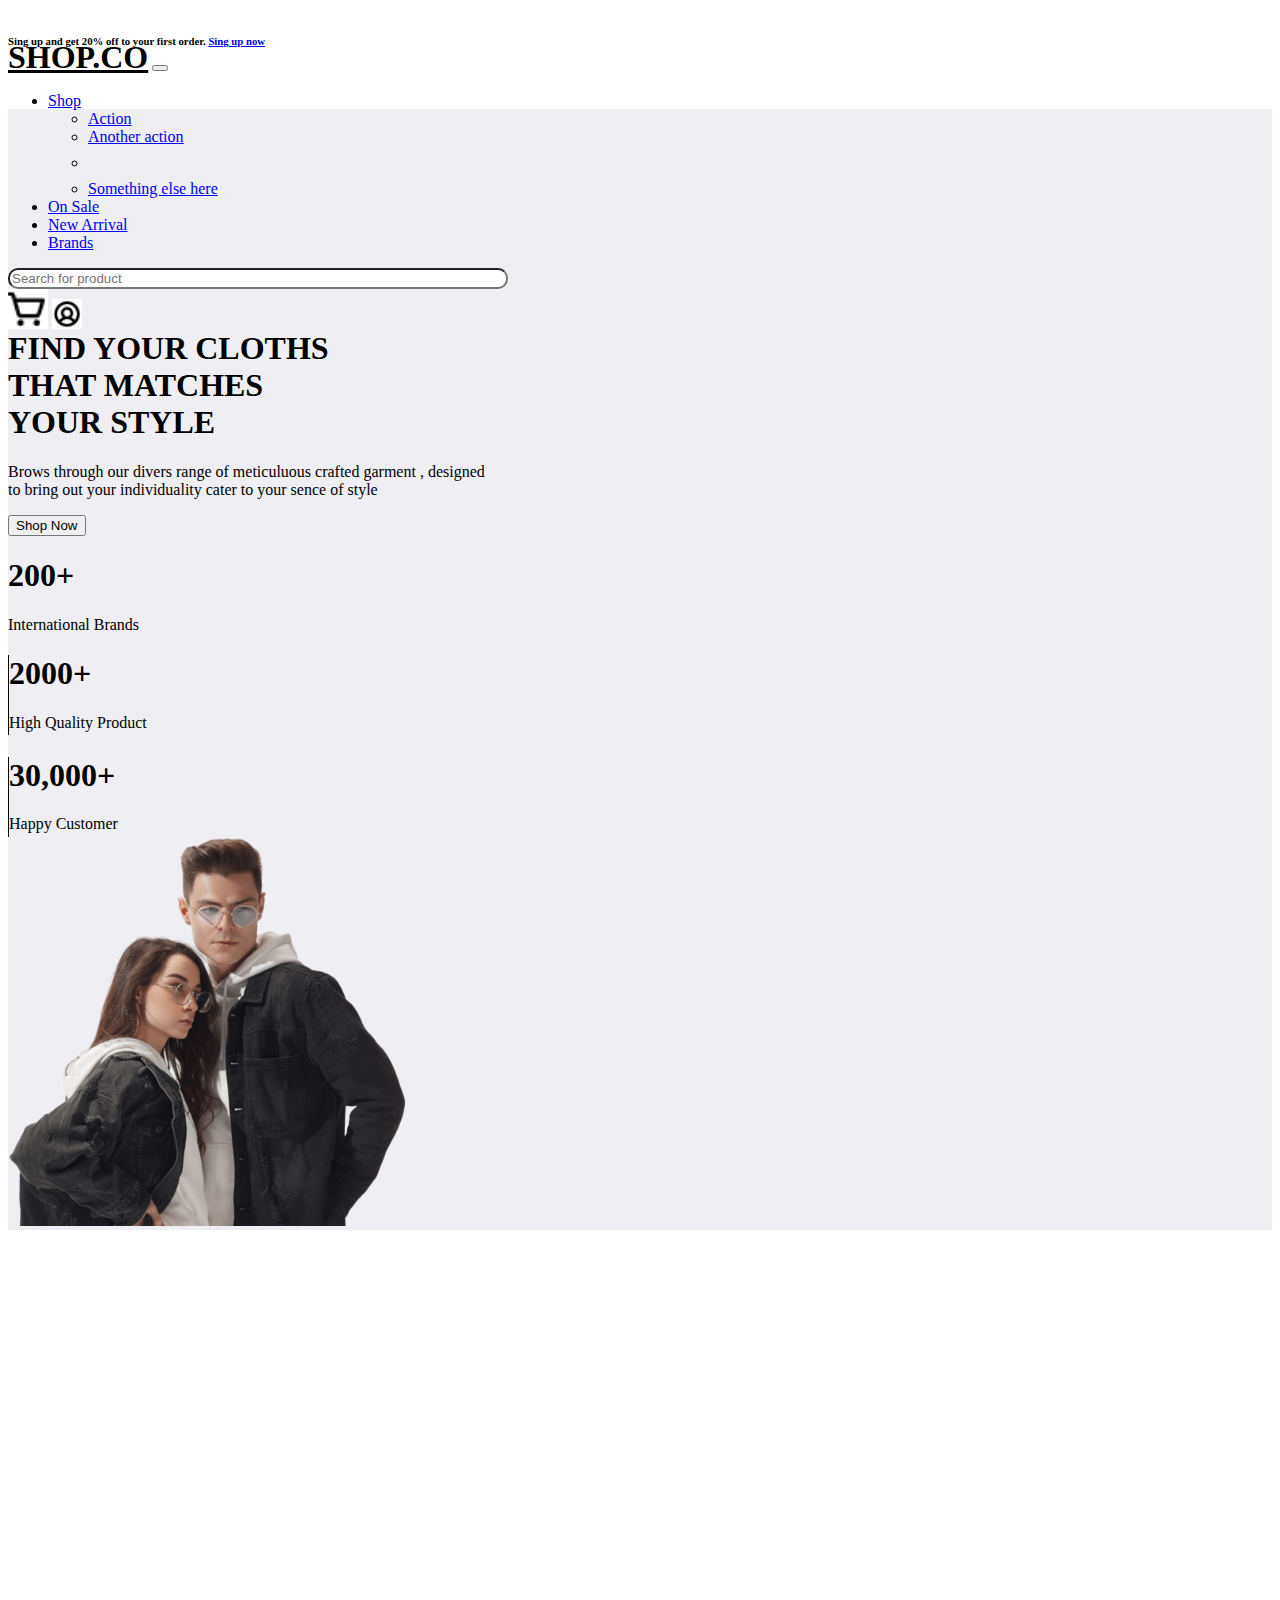
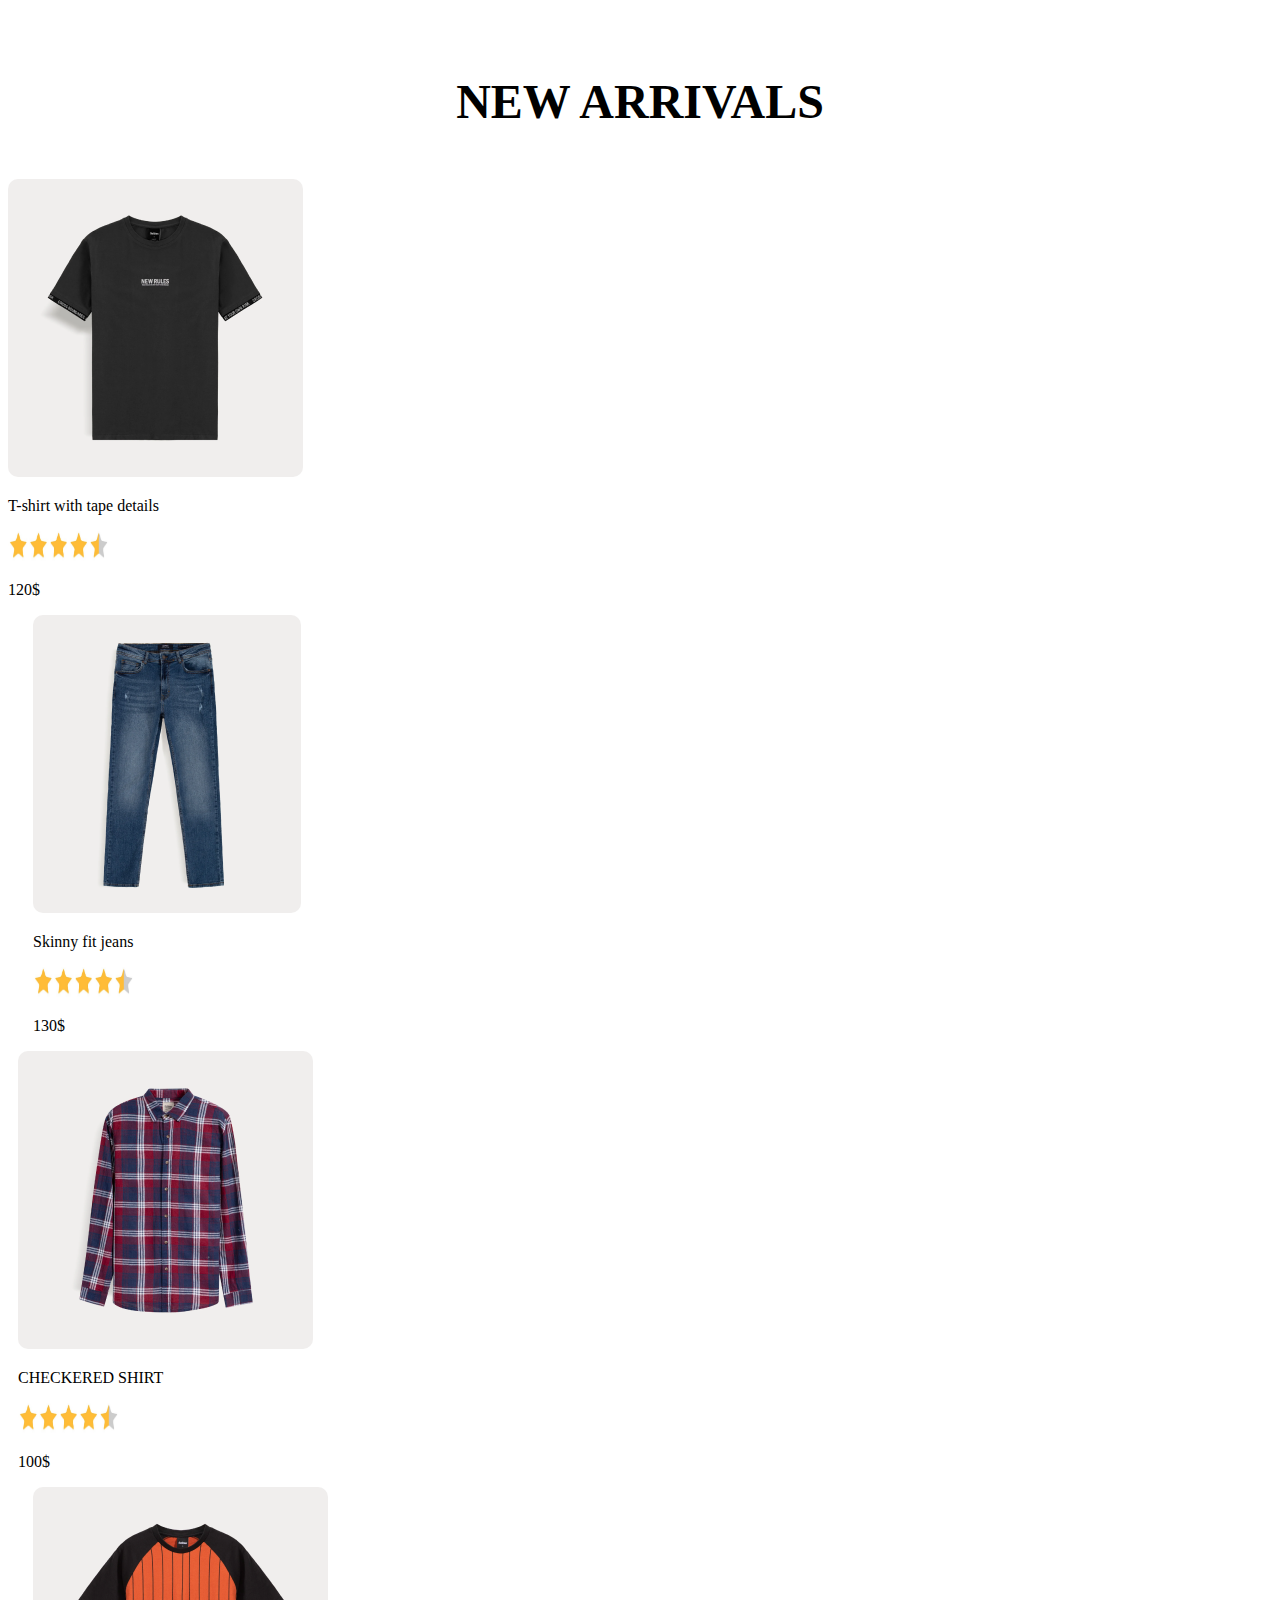
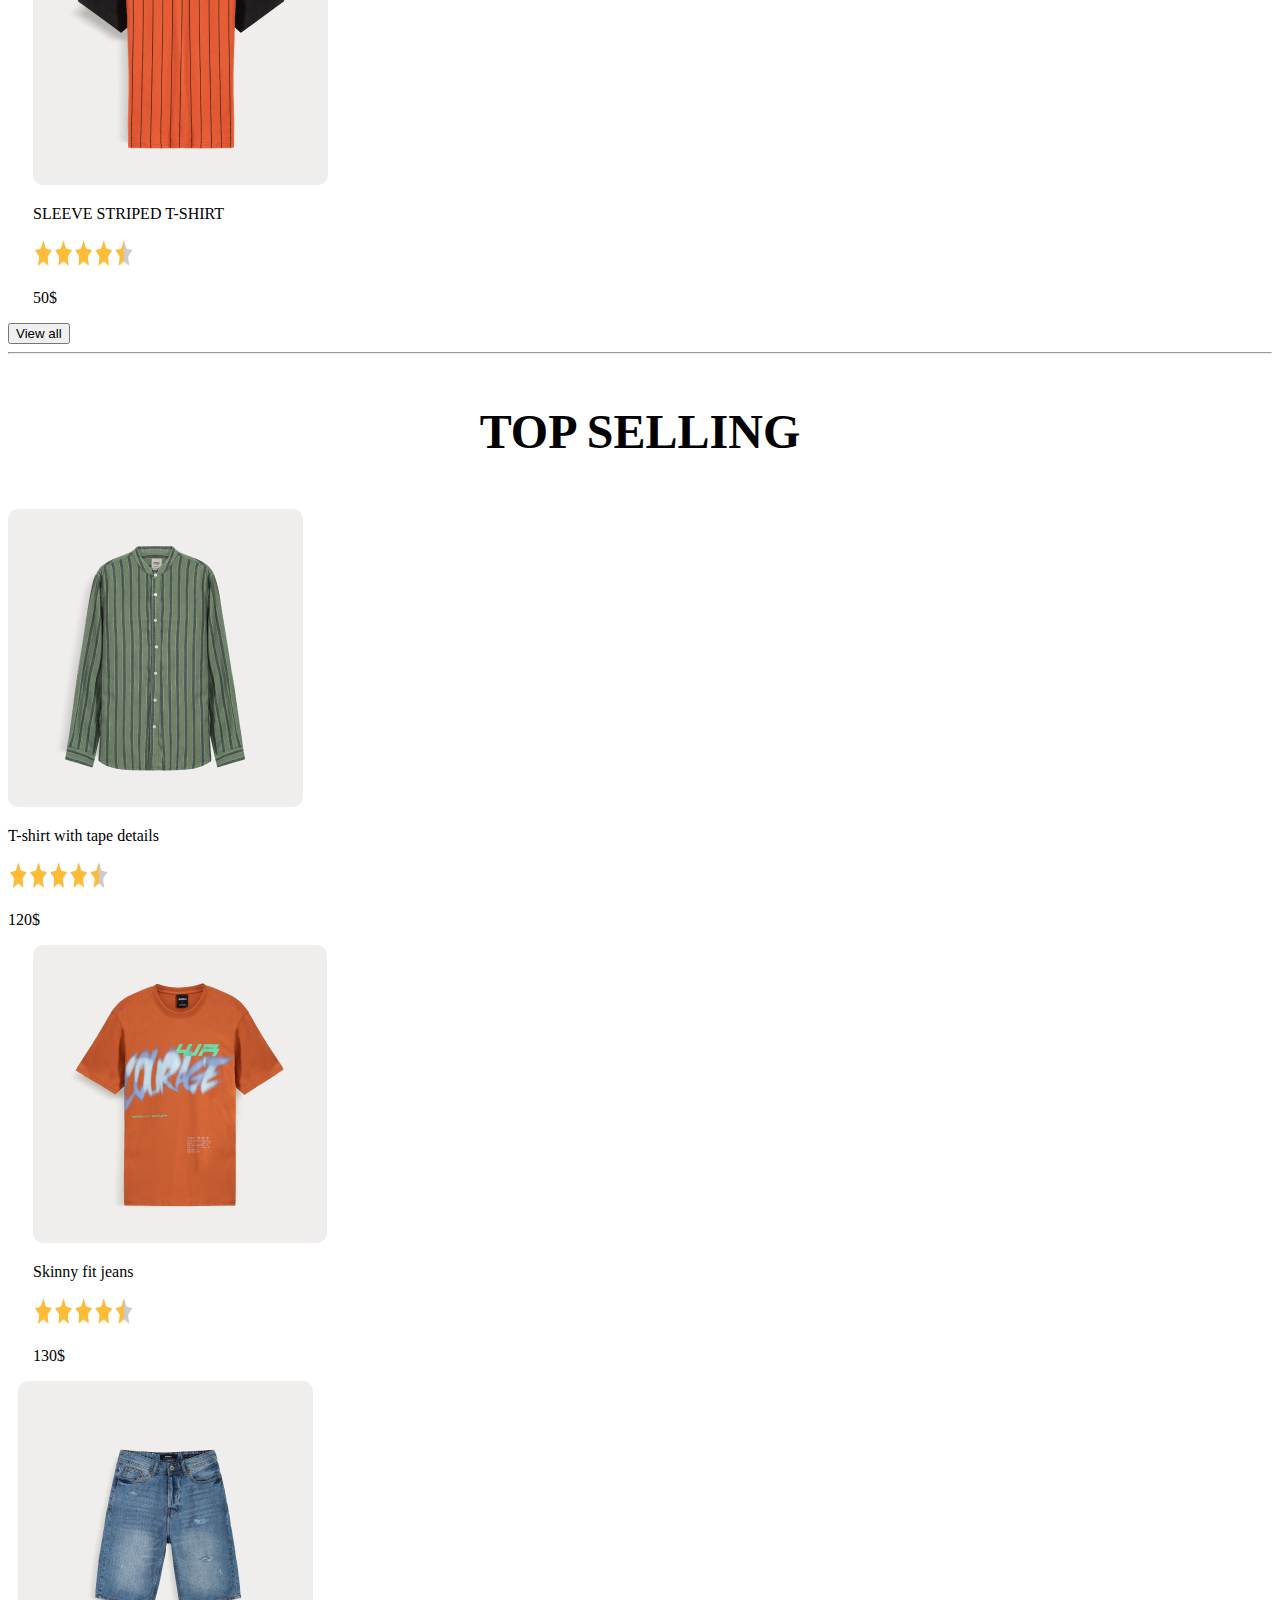
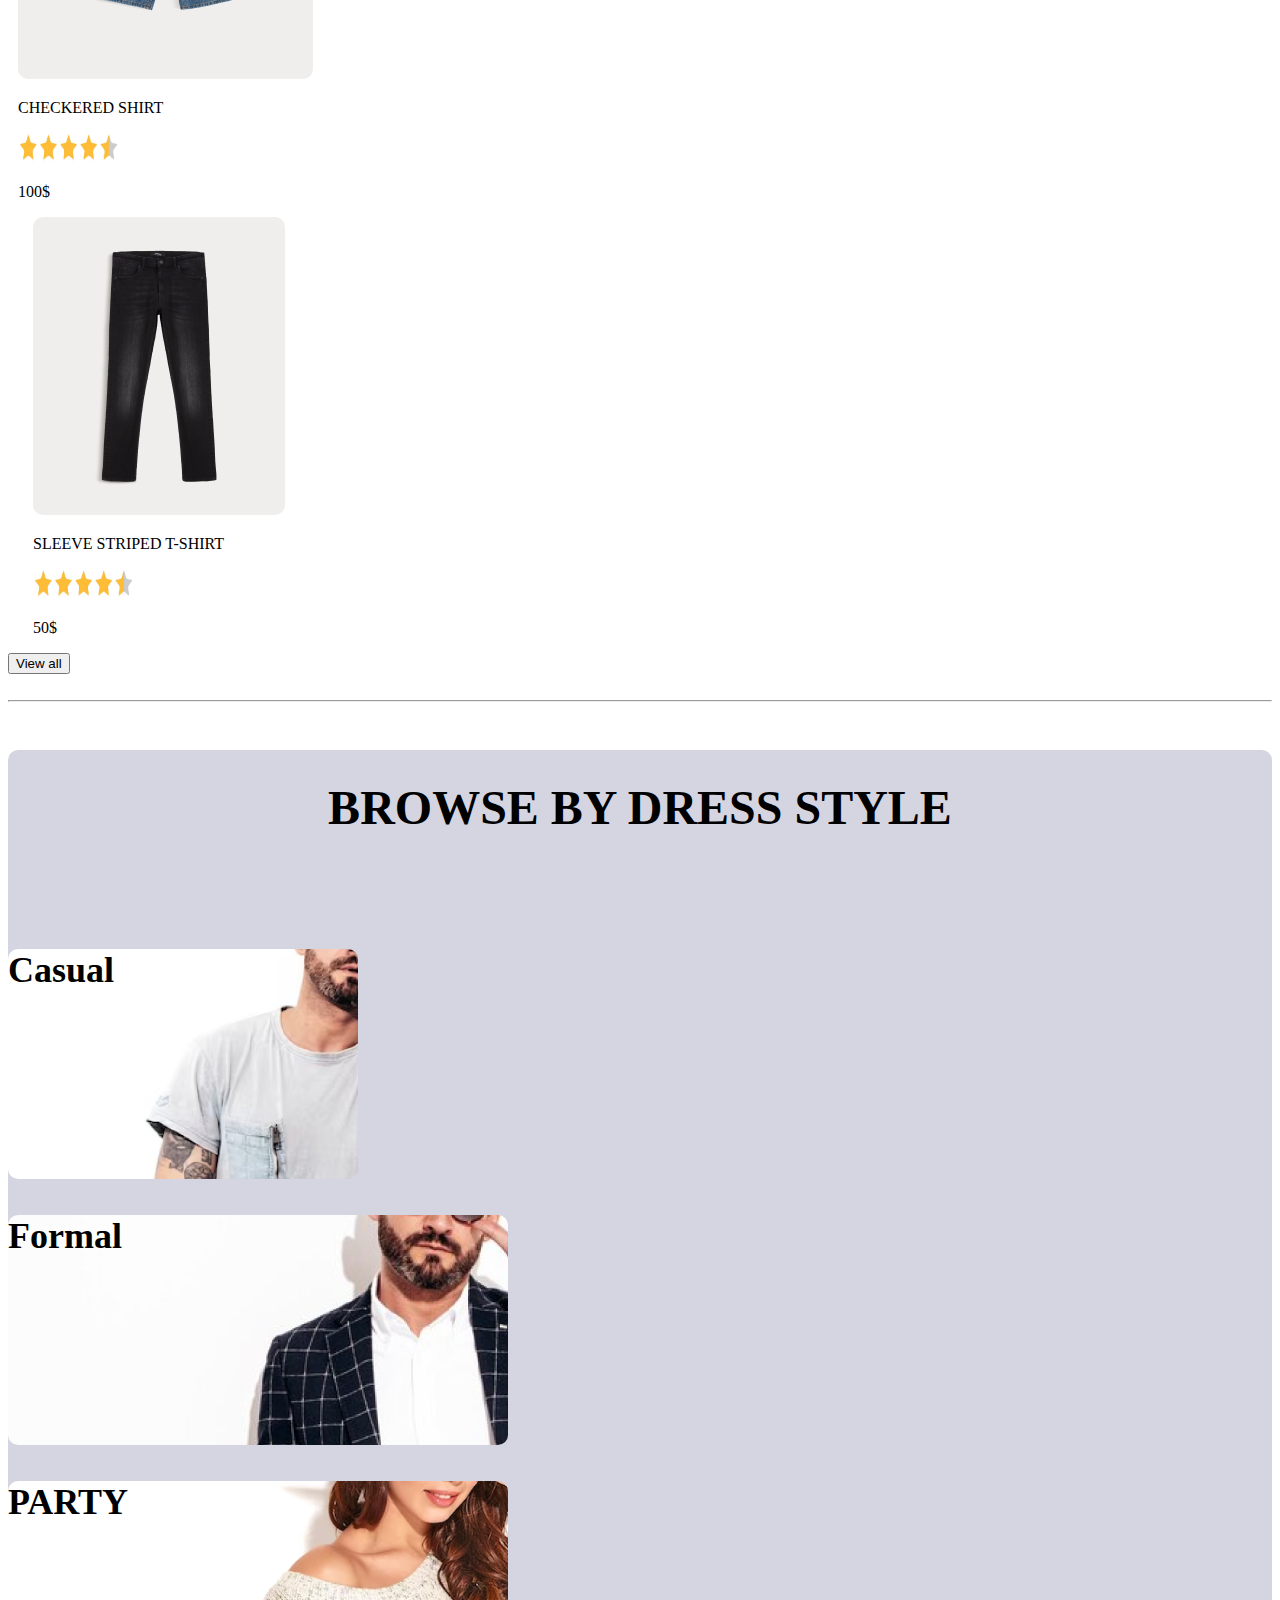
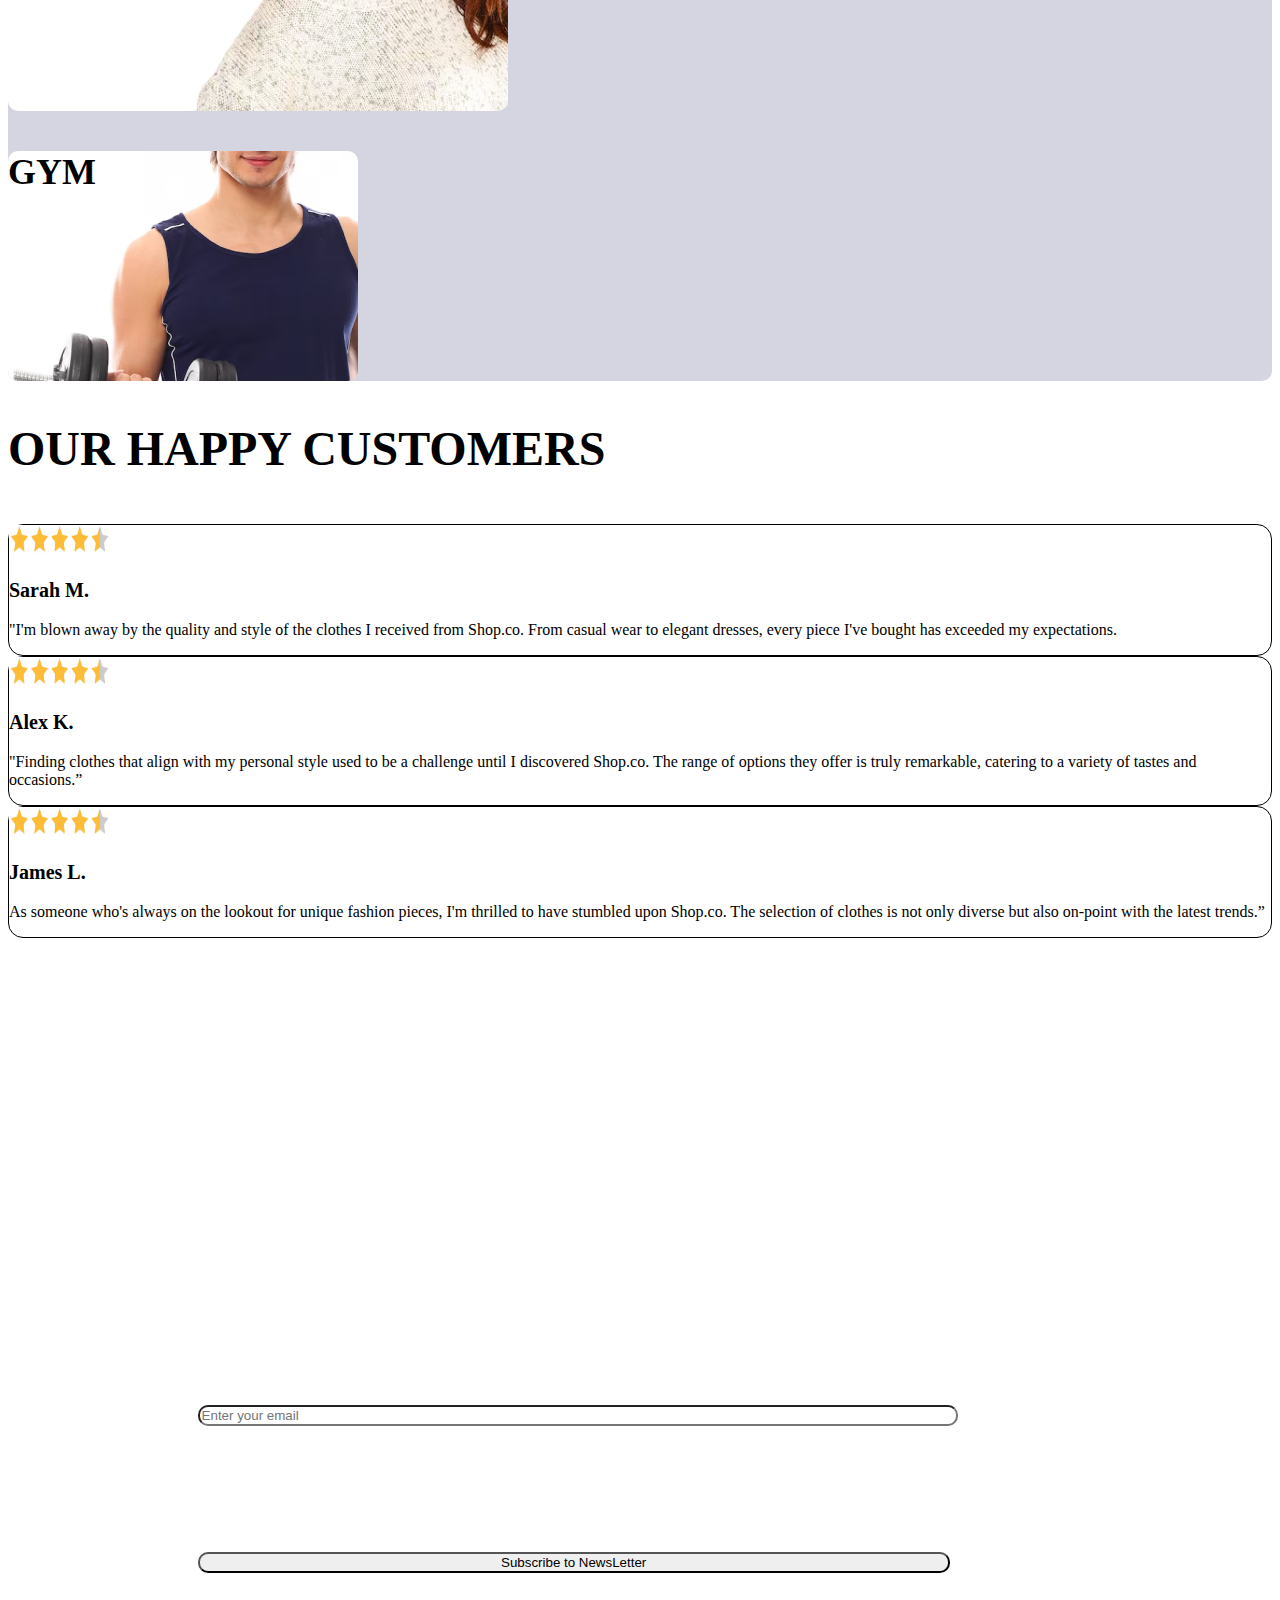
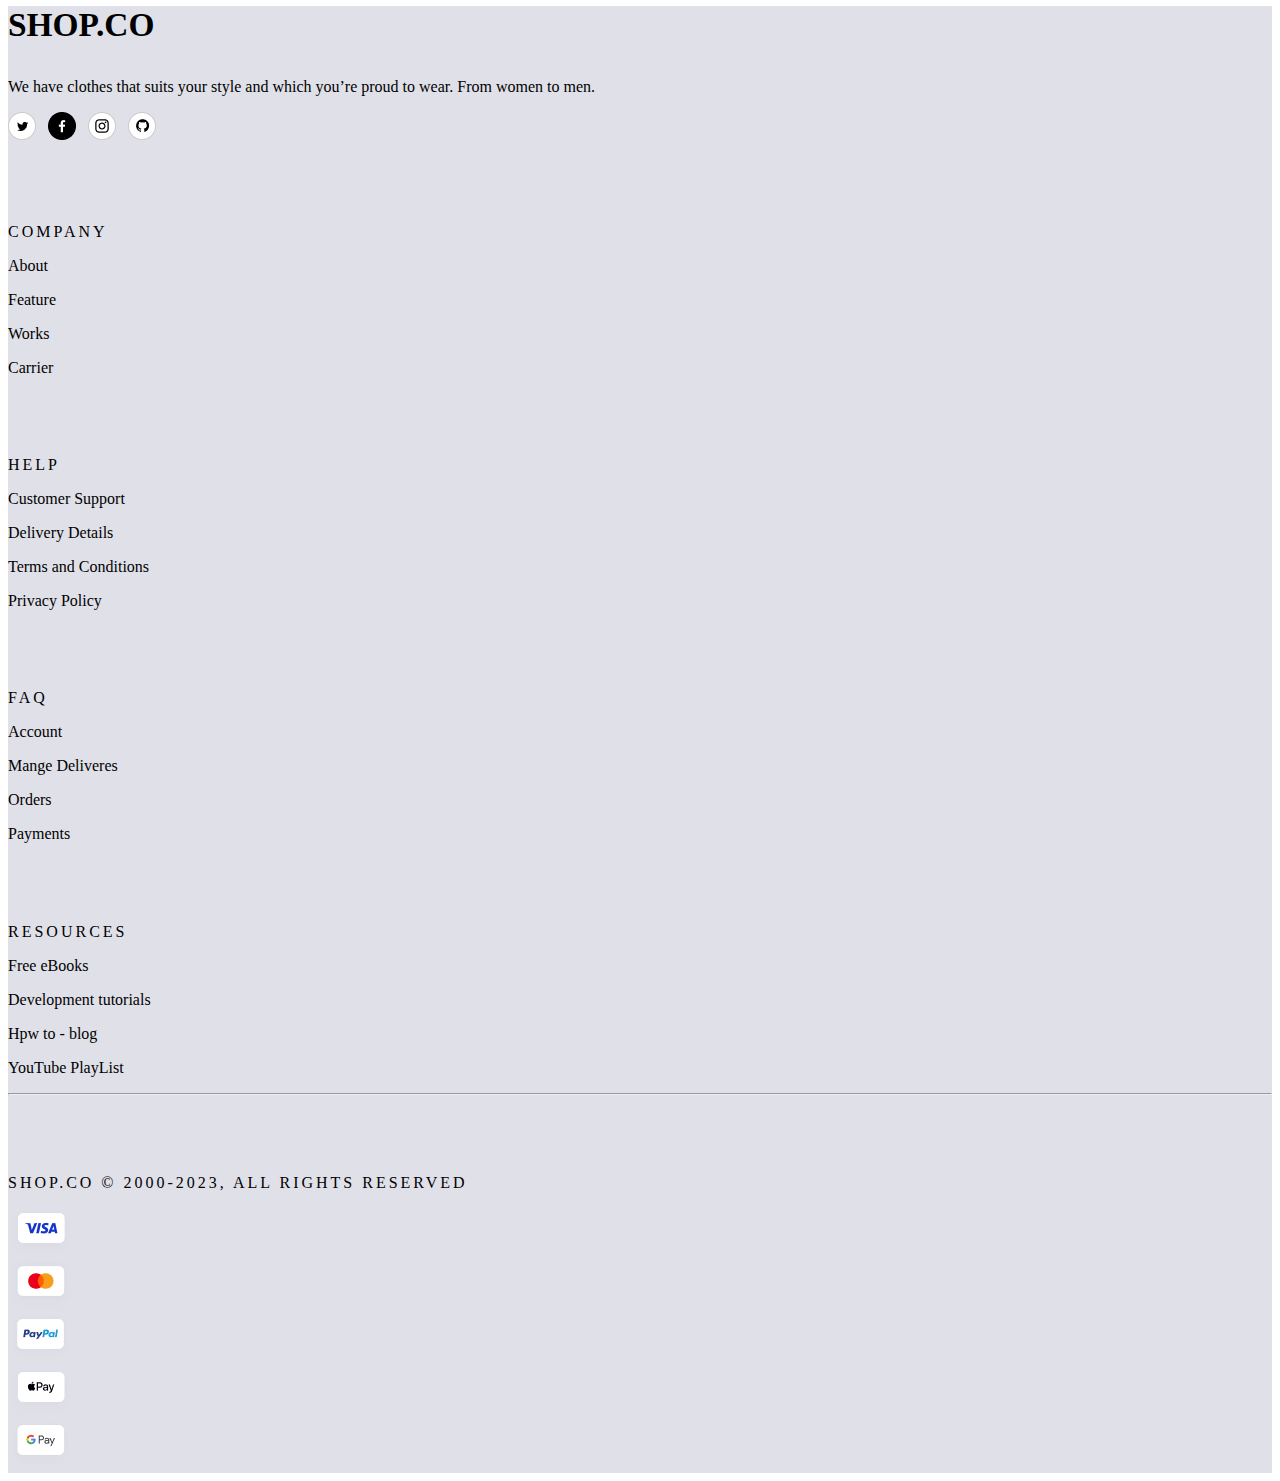
<file: home/home.html>
<!DOCTYPE html>
<html lang="en">
<head>
    <meta charset="UTF-8">
    <meta name="viewport" content="width=device-width, initial-scale=1.0">
    <title>Home</title>
    <link href="https://cdn.jsdelivr.net/npm/bootstrap@5.3.1/dist/css/bootstrap.min.css" rel="stylesheet" integrity="sha384-4bw+/aepP/YC94hEpVNVgiZdgIC5+VKNBQNGCHeKRQN+PtmoHDEXuppvnDJzQIu9" crossorigin="anonymous">
<link href="/home/home.css" rel="stylesheet">
</head>
<body class="container-fluid">
    <div class="row text-center bg-dark text-light singup ">
        <div class="col-lg-12 text-center bg-dark text-light singup" style="width: 100%;">
             <h6>Sing up and get 20% off to your first order. <a href="/product details/Product_Detals.html" style="width: 200px;">Sing up now</a></h6>
         </div>
  </div>

  <nav class="navbar navbar-expand-sm navbar-light bg-light">
            
    <a class="navbar-brand shopcss" href="#"><b>SHOP.CO</b></a>
    <button class="navbar-toggler" type="button" data-bs-toggle="collapse" data-bs-target="#navbarSupportedContent" aria-controls="navbarSupportedContent" aria-expanded="false" aria-label="Toggle navigation">
        <span class="navbar-toggler-icon"></span>
    </button>
    <div class="collapse navbar-collapse" id="navbarSupportedContent">
        <ul class="navbar-nav me-auto mb-2 mb-lg-0">
            <li class="nav-item dropdown">
                <a class="nav-link dropdown-toggle" href="#" role="button" data-bs-toggle="dropdown" aria-expanded="false">
                    Shop
                </a>
                <ul class="dropdown-menu">
                    <li><a class="dropdown-item" href="#">Action</a></li>
                    <li><a class="dropdown-item" href="#">Another action</a></li>
                    <li><hr class="dropdown-divider"></li>
                    <li><a class="dropdown-item" href="#">Something else here</a></li>
                </ul>
            </li>
            <li class="nav-item">
                <a class="nav-link " aria-current="page" href="#">On Sale</a>
                
            </li>
            <li class="nav-item">
                <a class="nav-link" href="#">New Arrival</a>
            </li>
            <li class="nav-item">
                <a class="nav-link" href="#">Brands</a>
            </li>

           
        </ul>
        <form class="d-flex" role="search">
            <input class="form-control me-2 search" type="search" placeholder="Search for product" aria-label="Search ">
        </form>
        <img src="/icons/basket.jpg" class="basket img-fluid"  alt="image">
        <img src="/icons/login.jpg" class="login img-fluid"  alt="image">
    </div>

    

</nav>
<div class="row headerLower1">

    <div class="col-md-6">
       
       <div class="row" style="padding-top: 200px;" >
         <h1><B>FIND YOUR CLOTHS <br> THAT MATCHES <br>  YOUR STYLE</B></h1>
       </div>   
 
       <div class="row" >
         <p> Brows through our divers range of meticuluous crafted garment , designed <br> to bring out your individuality cater to your sence of style</p>
         <button type="button" class="btn btn-dark ">Shop Now</button>  
       </div>
 
       <div class="row">
 
         <div class="col-md-4">
             <h1><B>200+</B></h1>
             International Brands
         </div>
 
         <div class="col-md-4 verticalLine">
             <h1><B>2000+</B></h1>
             High Quality Product
         </div>
 
         <div class="col-md-4 verticalLine">
             <h1><B>30,000+</B></h1>
              Happy Customer
         </div>
 
       </div>
        
     </div>
      
       <div class="col-md-6 headerLower">
        <img src="/images/boygal2-removebg.png" alt="Check Network" style=" height: 95% ; width: 80%;"  >
       </div>
    
    </div>
 </div>
 

 <div class="row bg-dark">

    <div class="col-md-2 offset-md-1" style="padding-top: 20px; padding-bottom: 20px;">
     <img src="/icons/Versace.svg" alt="">
    </div>

    <div class="col-md-2" style="padding-top: 20px; padding-bottom: 20px; padding-left: 3%; ">
        <img src="/icons/zara-logo.svg" alt="">
    </div>

    <div class="col-md-2" style="padding-top: 20px; padding-bottom: 20px;  padding-right: 20%; ">
        <img src="/icons/Calvin.svg" alt="">
    </div>

    <div class="col-md-2" style="padding-top: 20px; padding-bottom: 20px;">
        <img src="/icons/gucci-logo.svg" alt="">
    </div>

    <div class="col-md-2" style="padding-top: 20px; padding-bottom: 20px;">
        <img src="/icons/prada-logo.svg" alt="">
    </div>
</div>
<div style="margin-top: 50px; margin-bottom: 50px;">
    <p class="newArrivals">NEW ARRIVALS</p>  
  </div>
  <div class="container">
    <div class="row">


        <div class="col-md-3 ">
           <img src="/images/T-SHIRT WITH TAPE DETAILS.png" class="border" alt="check your network">
           <p>T-shirt with tape details</p>
           <img src="/icons/four-and-half-star.jpg" class="star" alt="check your network">
           <p>120$</p>
        </div>

        <div class="col-md-3" style="padding-left: 25px;">
            <img src="/images/SKINNY FIT JEANS.png" class="border" alt="check your network">
            <p>Skinny fit jeans</p>
            <img src="/icons/four-and-half-star.jpg" class="star" alt="check your network">
            <p>130$</p>
        </div>

        <div class="col-md-3" style="padding-left: 10px;">
            <img src="/images/CHECKERED SHIRT.png" class="border" alt="check your network">
            <p>CHECKERED SHIRT</p>
            <img src="/icons/four-and-half-star.jpg" class="star" alt="check your network">
            <p>100$</p>
        </div>

        <div class="col-md-3" style="padding-left: 25px;">
            <img src="/images/SLEEVE STRIPED T-SHIRT.png" class="border" alt="check your network">
            <p>SLEEVE STRIPED T-SHIRT</p>
            <img src="/icons/four-and-half-star.jpg" class="star" alt="check your network">
            <p>50$</p>
        </div>

    </div>

    <div class="text-center" >
        <button class="btn btn-primary ">View all</button>
    </div>
 </div>
<hr>



<div style="margin-top: 50px; margin-bottom: 50px;">
    <p class="topselling">TOP SELLING</p>
</div>


<div class="container">
    <div class="row">

        <div class="col-md-3 ">
           <img src="/images/VERTICAL STRIPED SHIRT.png" class="border" alt="check your network">
           <p>T-shirt with tape details</p>
           <img src="/icons/four-and-half-star.jpg" class="star" alt="check your network">
           <p>120$</p>
        </div>

        <div class="col-md-3" style="padding-left: 25px;">
            <img src="/images/COURAGE GRAPHIC T-SHIRT.png" class="border" alt="check your network">
            <p>Skinny fit jeans</p>
            <img src="/icons/four-and-half-star.jpg" class="star" alt="check your network">
            <p>130$</p>
        </div>

        <div class="col-md-3" style="padding-left: 10px;">
            <img src="/images/LOOSE FIT BERMUDA SHORTS.png" class="border" alt="check your network">
            <p>CHECKERED SHIRT</p>
            <img src="/icons/four-and-half-star.jpg" class="star" alt="check your network">
            <p>100$</p>
        </div>

        <div class="col-md-3" style="padding-left: 25px;">
            <img src="/images/pant slim.png" class="border" alt="check your network">
            <p>SLEEVE STRIPED T-SHIRT</p>
            <img src="/icons/four-and-half-star.jpg" class="star" alt="check your network">
            <p>50$</p>
        </div>

    </div>

    <div class="text-center" >
        <button class="btn btn-primary ">View all</button>
    </div>
 </div>
 <br/>
 <hr/>

 <div class="container cont">
       
    <div>
     <p class="Browse">BROWSE BY DRESS STYLE</p>
    </div>
 <div class="row" style="padding-top: 30px;">
     <div class="col-md-4 offset-sm-1 casual" style="height: 230px; width: 350px; border-radius: 10px;">
         <p class="Casual">Casual</p>
     </div>

     <div class="col-md-8 offset-sm-1 formal" style="height: 230px; width: 500px; border-radius: 10px;">
         <p class="Casual">Formal</p>
     </div>

 </div>

<div class="row" style="margin-top: 30px;">
 <div class="col-md-8 offset-sm-1 party" style="height: 230px; width: 500px; border-radius: 10px;">

     <p class="Casual">PARTY</p>

 </div>

 <div class="col-md-8 gym offset-sm-1" style="height: 230px; width: 350px; border-radius: 10px;">

     <p class="Casual">GYM</p>

 </div>

</div>
</div>



<div class="container">
    <p class="happyCustomer">OUR HAPPY CUSTOMERS</p>
   </div>
   
  
<div class="container">

    <div class="row">
      
        <div class="col-md-4" style="border: 1px solid black; border-radius: 15px;; ">
            <img src="/icons/four-and-half-star.jpg" class="star" alt="check your network">
            <p class="Sarah">Sarah M.</p>
            <p>"I'm blown away by the quality and style of the clothes I received from Shop.co. From casual wear to elegant dresses, every piece I've bought has exceeded my expectations.</p>
        </div>
        
        <div class="col-md-4" style="border: 1px solid black; border-radius: 15px; ">
            <img src="/icons/four-and-half-star.jpg" class="star" alt="check your network">
            <p class="Alex">Alex K.</p>
            <p>"Finding clothes that align with my personal style used to be a challenge until I discovered Shop.co. The range of options they offer is truly remarkable, catering to a variety of tastes and occasions.”</p>
        </div>

        <div class="col-md-4" style="border: 1px solid black; border-radius: 15px;">
            <img src="/icons/four-and-half-star.jpg" class="star" alt="check your network">
            <p class="James">James L.</p>
            <p>As someone who's always on the lookout for unique fashion pieces, I'm thrilled to have stumbled upon Shop.co. The selection of clothes is not only diverse but also on-point with the latest trends.”</p>
        </div>

    </div>

</div>

<div class="container mt-5">
<div class="row bg-dark" style="border-radius: 10px;">
    <div class="col-md-6">
        <p class="uptodate">STAY UP TO DATE ABOUT OUR LATEST OFFER</p>
    </div>

    <div class="col-md-6">
        <div class="row emailrow" >
          <input type="email" placeholder="Enter your email" class="input">
        </div>

        <div class="row emailrow">
          <button class="input">Subscribe to NewsLetter</button>
        </div>
    </div>
</div>
</div>
<div class="container-fluid">

    <div class="row footer">

      <div class="col-md-2 offset-md-1">
         <p class="shp">SHOP.CO</p>
         <p>We have clothes that suits your style and which you’re proud to wear. From women to men.</p>
         <img src="/logos__/Social.png" alt="check your network">
      </div>

      <div class="col-md-2">
        <p class="comp">COMPANY</p>
        <p>About</p>
        <p>Feature</p>
        <p>Works</p>
        <p>Carrier</p>
      </div>

      <div class="col-md-2">
        <p class="comp">HELP</p>
        <p>Customer Support</p>
        <p>Delivery Details</p>
        <p>Terms and Conditions</p>
        <p>Privacy Policy</p>
      </div>

      <div class="col-md-2">
        <p class="comp">FAQ</p>
        <p>Account</p>
        <p>Mange Deliveres</p>
        <p>Orders</p>
        <p>Payments</p>
      </div>

      <div class="col-md-2">
        <p class="comp">RESOURCES</p>
        <p>Free eBooks</p>
        <p>Development tutorials </p>
        <p>Hpw to - blog</p>
        <p>YouTube PlayList</p>
      </div>
       <hr>
      <div class="row">
        <div class="col-md-5 offset-md-1">
            <p class="comp">Shop.co © 2000-2023, All Rights Reserved</p>
        </div>

        <div class="col-md-4 offset-md-2">
          <div class="row">

            <div class="col-md-2">
              <img src="/logos__/visa.png" alt="check your network">
            </div>

            <div class="col-md-2">
                <img src="/logos__/master.svg" alt="check your network">
              </div>

              <div class="col-md-2">
                <img src="/logos__/paypal.png" alt="check your network">
              </div>

              <div class="col-md-2">
                <img src="/logos__/applepay.png" alt="check your network">
              </div>

              <div class="col-md-2">
                <img src="/logos__/gpay.png" alt="check your network">
              </div>
          </div>
        </div>
      </div>

    </div>

   
</div>
</body>
</html>
</file>
<file: home/home.css>
.basket{
    height: 40px;
    width: 40px;
}
.login{
    height: 30px;
    width: 30px;
}
.singup
{
    height: 30px;
    padding-top: 1px;
    width: 100%;
}


.headerLower
{
    padding-left: 0%;
    padding-right: 0%;
    width : 400px;
   
}

.newArrivals
{
    color: #000;
    text-align: center;
    font-family: Integral CF;
    font-size: 48px;
    font-style: normal;
    font-weight: 700;
    line-height: normal;
}
   
    .border{
        border: radius 20px;
       
    }

    .verticalLine
    {
        border-left: 1px solid #000;
        height: 80px;
    }

    .search{
        width: 500px;
        border-radius: 10px;
    }
    .topselling{
        color: #000;
    text-align: center;
    font-family: Integral CF;
    font-size: 48px;
    font-style: normal;
    font-weight: 700;
    line-height: normal;
    }
  .casual{
    background-image: url(/images/Casual.png);

}

.formal{
    background-image: url(/images/Formal.png);
}
.party{
    background-image: url(/images/Party.png);
    margin-bottom: 40px;
}
.gym{
    background-image: url(/images/Gym.png);
    margin-bottom: 40px;
}

@media only screen and (max-width:420px)
{
    .casual{
        padding-top: 20px;
    }
    .gym{
        padding-top: 20px;
    }
}

.Browse{
    color: #000;
    text-align: center;
    font-family: Integral CF;
    font-size: 48px;
    font-style: normal;
    font-weight: 700;
    line-height: normal;}


    
.container-fluid{
    width:auto;
    height: auto;
}

.homeFirst{
    height: 30px;
    padding-top: 1px;
}
.shopcss{
 color: #000;
font-family: Integral CF;
font-size: 32px;
font-style: normal;
font-weight: 700;
line-height: normal;
}
.navbar{
    height: 70px;
}
.search{
    width: 500px;
    border-radius: 10px;
}


.advert{
    padding-top:15%;
    padding-left: 5%;
    
    background-size: cover;
    
}
.text{
   font-size: 2rem;
}

.newArrivals{
    color: #000;
    text-align: center;
    font-family: Integral CF;
    font-size: 48px;
    font-style: normal;
    font-weight: 700;
    line-height: normal;
}
.border{
    border-radius: 10px;
}
.but{
    border-radius: 30px;
    width: 100px;
    
}
.headerLower{
    padding-left: 0%;
    padding-right: 0%;
    width : 500px;
}
.headerlower2{
    width : 100%;
    height: 100%;
    
}

.headerLower1{
  background-color: rgb(238, 238, 243);
}
.topselling{
    color: #000;
text-align: center;
font-family: Integral CF;
font-size: 48px;
font-style: normal;
font-weight: 700;
line-height: normal;
}

.verticalLine{
    border-left: 1px solid #000;
    height: 80px;
}
.brand{
    padding-left: 10px;
    padding-right: 20px;
}


.cloths{
   height: 150px;
   margin-left: 40px;
   
}
.secondTshirt{
    height: 350px;
}
.shirts{
    height: 300px;
}
.cont{
    background-color: rgb(213, 213, 226);
    border-radius: 10px;
    
}
.Casual{
    color: #000;
font-family: Satoshi;
font-size: 36px;
font-style: normal;
font-weight: 700;
line-height: normal;
}

.uptodate{
    padding-top: 10%;
    padding-left: 5%;
    padding-bottom: 7%;
    color: white;
    font-family: Integral CF;
    font-size: 40px;
    font-style: normal;
    font-weight: 700;
    line-height: 45px;
}
.emailrow{
    padding-top: 10%;
    padding-left: 15%;
}
.input{
    border-radius: 10px;
    width: 70%;
}
.footer{
    background-color: rgb(224, 224, 233);
}

.shp{
    color: #000;

font-family: Integral CF;
font-size: 33.455px;
font-style: normal;
font-weight: 700;
line-height: normal;
}

.comp{
    padding-top: 5%;
    color: #000;
font-family: Satoshi;
font-size: 16px;
font-style: normal;
font-weight: 500;
line-height: 18px;
letter-spacing: 3px;
text-transform: uppercase;
}
.happyCustomer{
    color: #000;
font-family: Integral CF;
font-size: 48px;
font-style: normal;
font-weight: 700;
line-height: normal;
/* margin-left: 100px; */
margin-top: 30px;
}
.Sarah{
    color: #000;
font-family: Satoshi;
font-size: 20px;
font-style: normal;
font-weight: 700;
line-height: 22px;
}

.Alex{
    color: #000;
font-family: Satoshi;
font-size: 20px;
font-style: normal;
font-weight: 700;
line-height: 22px; 
}
.James{
    color: #000;
font-family: Satoshi;
font-size: 20px;
font-style: normal;
font-weight: 700;
line-height: 22px; 
}
.Browse{
    padding-top: 30px;
color: #000;
text-align: center;
font-family: Integral CF;
font-size: 48px;
font-style: normal;
font-weight: 700;
line-height: normal;
}

.right{
    height: 30px;
    width: 30px;
}
.star{
    height: 30px;
    width: 100px;
}
.icons{
    width: 37px;
height: 37px;
flex-shrink: 0;

}
</file>
<file: Casual/catagory.css>
.icon{
    height: 50px;
    width: 50px;
}
.icon1{
    height: 30px;
    width: 30px;
}
.homeFirst{
    height: 30px;
    padding-top: 1px;
}
.search{
    width: 500px;
    border-radius: 10px;
}

/* Below Navbar */

.home{
color: rgba(0, 0, 0, 0.60);
font-family: Satoshi;
font-size: 1rem;
font-style: normal;
font-weight: 400;
line-height: normal;
}
.right-arrow{
width: 1rem;
height: 1rem;
}

/* Left Side Bar */

.filters{
    margin-top: 0.2rem;
    color: #000;
    font-family: Satoshi;
    font-size: 1.25rem;
    font-style: normal;
    font-weight: 700;
    line-height: normal;
}
.frame{
    width: 1.5rem;
    height: 1.5rem;
   margin-left: 14rem;
   margin-top: 0.2rem;
}

.T-shirts{
 color: rgba(0, 0, 0, 0.60);
font-family: Satoshi;
font-size: 1rem;
font-style: normal;
font-weight: 400;
line-height: normal;
}

.right-arrow1{
width: 1rem;
height: 1rem;
margin-left: 13rem;
}
.right-arrow2{
    width: 1rem;
    height: 1rem;
    margin-left: 13.6rem;
}
.right-arrow3{
    width: 1rem;
    height: 1rem;
    margin-left: 13.67rem;
}
.right-arrow4{
    width: 1rem;
    height: 1rem;
    margin-left: 13rem;
}
.right-arrow5{
    width: 1rem;
    height: 1rem;
    margin-left: 13.67rem;
}

.price{
    margin-top: 0.2rem;
    color: #000;
    font-family: Satoshi;
    font-size: 1.25rem;
    font-style: normal;
    font-weight: 700;
    line-height: normal;
}
.arrow-upword{
width: 1rem;
height: 1rem;
transform: rotate(-90deg);
margin-left: 13rem;
}
.arrow-upword1{
    width: 1rem;
    height: 1rem;
    transform: rotate(-90deg);
    margin-left: 12.2rem;
}
.green{
width: 2.3125rem;
height: 2.3125rem;
flex-shrink: 0;
}
.arrow-upword2{
    width: 1rem;
    height: 1rem;
    transform: rotate(-90deg);
    margin-left: 9.4rem;
}
.right-arrow6{
    width: 1rem;
    height: 1rem;
    margin-left: 13.67rem;
}
.right-arrow7{
    width: 1rem;
    height: 1rem;
    margin-left: 13.6rem;
}
.right-arrow8{
    width: 1rem;
    height: 1rem;
    margin-left: 14.2rem;
}
.right-arrow9{
    width: 1rem;
    height: 1rem;
    margin-left: 13.9rem;
}
.btn1{
    border-radius: 20px;
    margin-bottom: 1rem;
}
.down-arrow{
width: 1rem;
height: 1rem;
}
.casual{
 color: #000;
font-family: Satoshi;
font-size: 2rem;
font-style: normal;
font-weight: 700;
line-height: normal;
}

/* Right Side Bar */

.image1{
width: 15.375rem;
height: 15.5625rem;
flex-shrink: 0;
border-radius: 20px;
}
.star{
    padding-top: 0px;
    width: 90px;
    height: 30px;
}

@media (max-width : 480px) {
    .image1{
        width: 22rem;
        height: 27.5625rem;
    }
}
.btn2{
    border-radius: 20px;
}

/* Footer part */

.stay{
    padding-top: 10%;
    padding-left: 5%;
    padding-bottom: 7%;
    color: white;
    font-family: Integral CF;
    font-size: 40px;
    font-style: normal;
    font-weight: 700;
    line-height: 45px;
}
.emailrow{
    padding-top: 10%;
    padding-left: 15%;
}
.input{
    border-radius: 10px;
    width: 70%;
}
.shp{
    color: #000;
    font-family: Integral CF;
    font-size: 33.455px;
    font-style: normal;
    font-weight: 700;
    line-height: normal;
}
.comp{
    padding-top: 5%;
    color: #000;
    font-family: Satoshi;
    font-size: 16px;
    font-style: normal;
    font-weight: 500;
    line-height: 18px;
    letter-spacing: 3px;
    text-transform: uppercase;
} 
.blue{
   background-color: rgb(224, 224, 233);
 }

 .uptodate{
    padding-top: 10%;
    padding-left: 5%;
    padding-bottom: 7%;
    color: white;
    font-family: Integral CF;
    font-size: 40px;
    font-style: normal;
    font-weight: 700;
    line-height: 45px;
}

.fluid{
    width: 100%;
}
</file>
